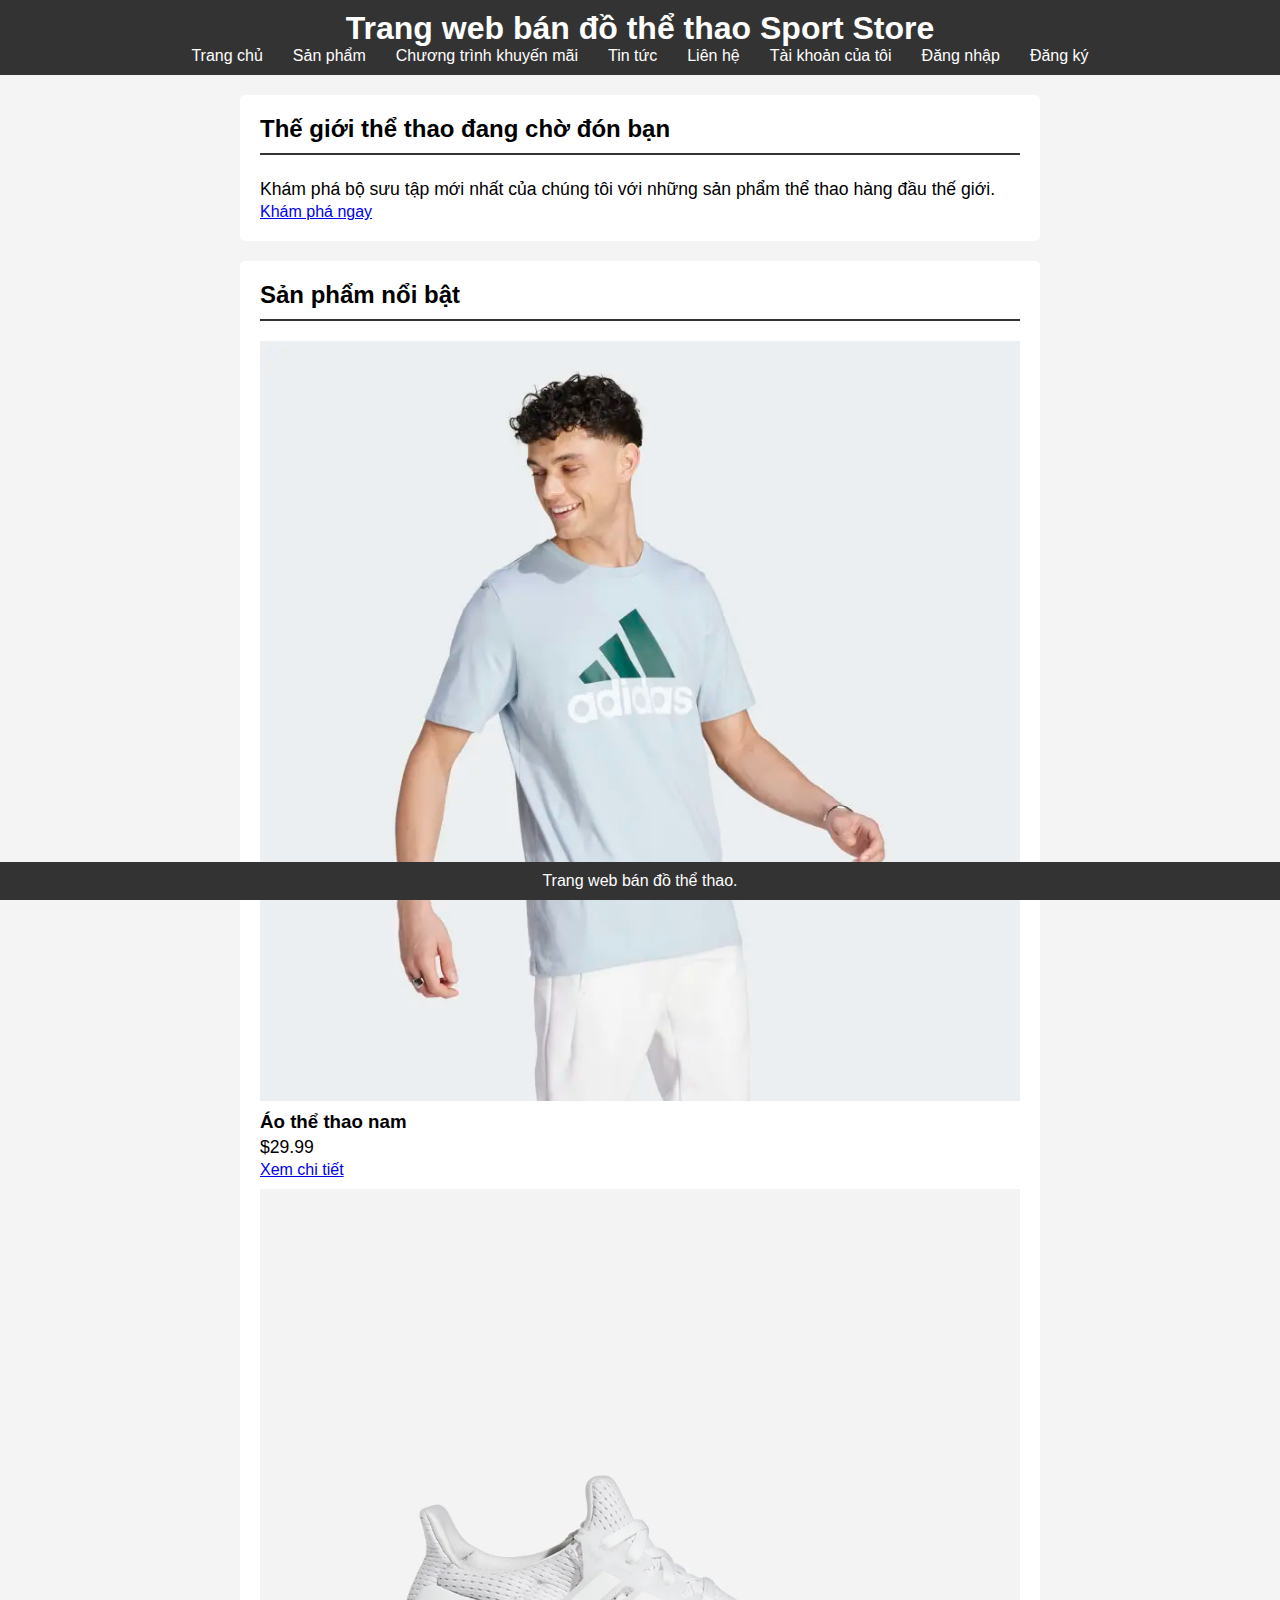
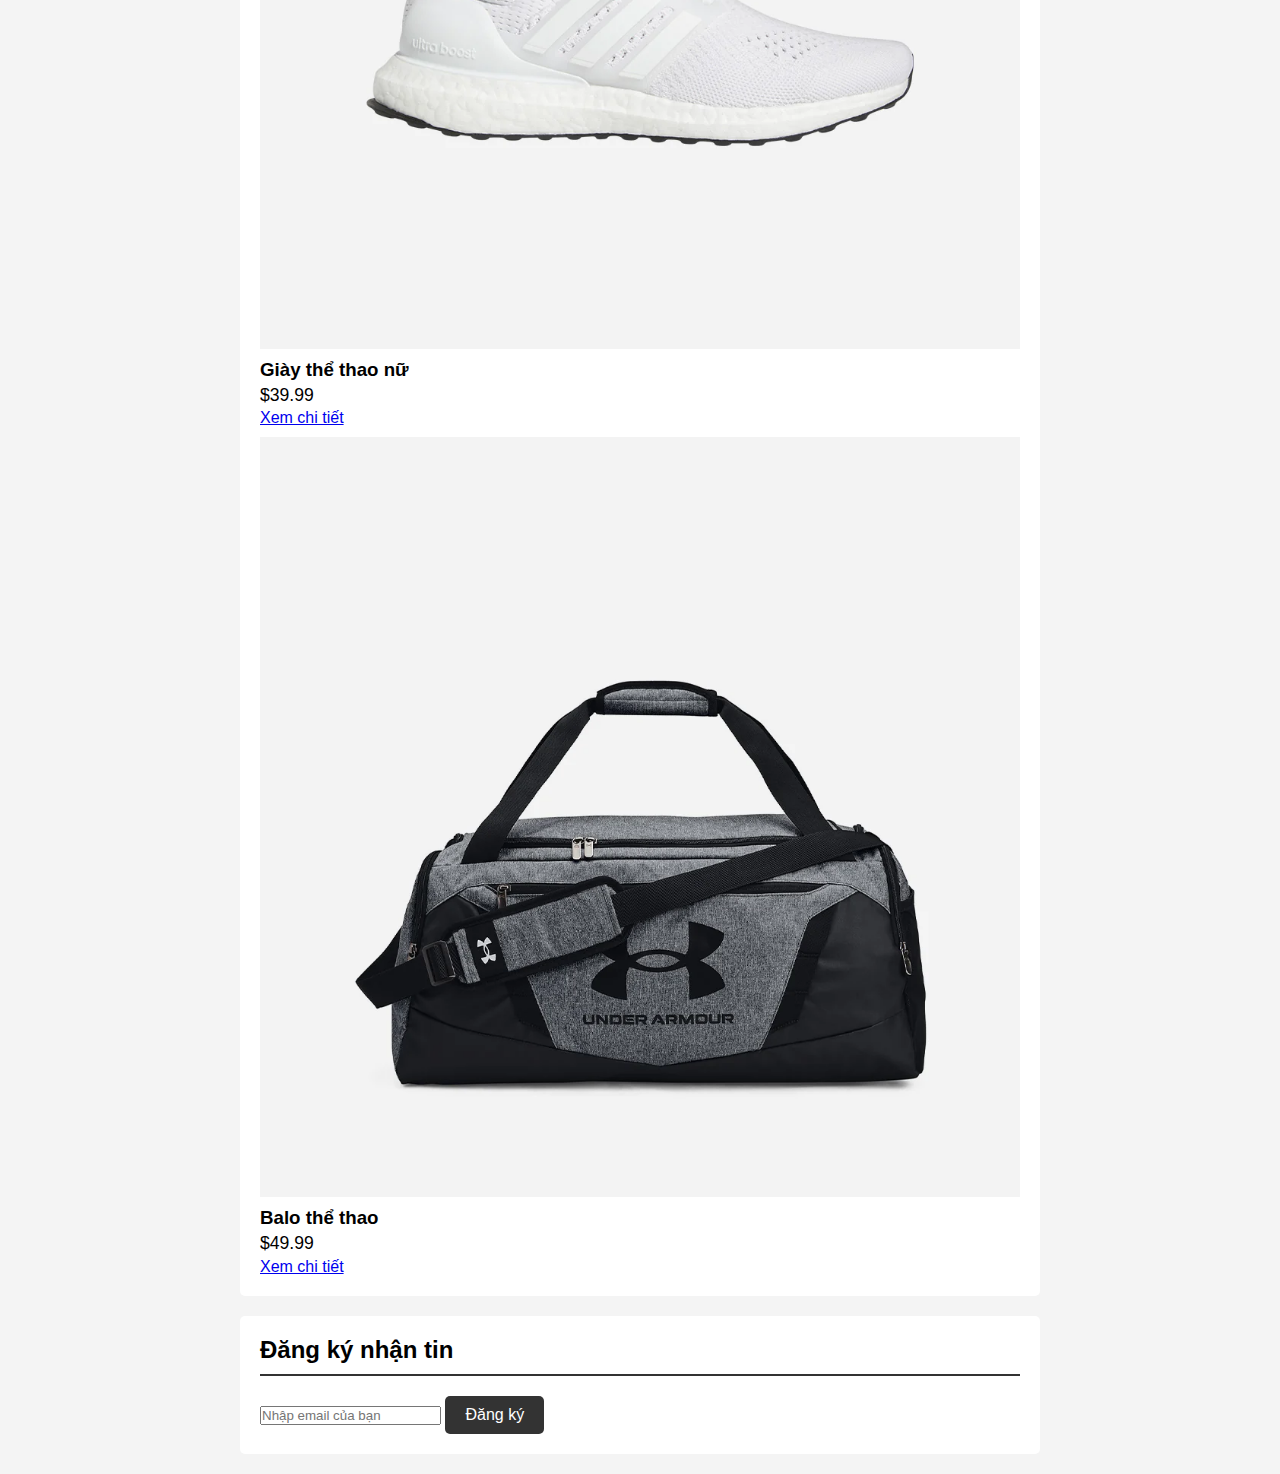
<file: BanDoTheThao/index.html>
<!DOCTYPE html>
<html lang="en">
<head>
    <meta charset="UTF-8">
    <meta name="viewport" content="width=device-width, initial-scale=1.0">
    <title>Trang chủ - Trang web bán đồ thể thao</title>
    <link rel="stylesheet" href="style.css">
</head>
<body>
    <header>
        <div class="container">
            <h1>Trang web bán đồ thể thao Sport Store</h1>
            <nav>
                <ul>
                    <li><a href="index.html">Trang chủ</a></li>
                    <li><a href="sanpham.html">Sản phẩm</a></li>
                    <li><a href="khuyenmai.html">Chương trình khuyến mãi</a></li>
                    <li><a href="tintuc.html">Tin tức</a></li>
                    <li><a href="lienhe.html">Liên hệ</a></li>
                    <li><a href="taikhoan.html">Tài khoản của tôi</a></li>
                    <li><a href="login.html">Đăng nhập</a></li>
                    <li><a href="register.html">Đăng ký</a></li>
                </ul>
            </nav>
        </div>
    </header>

    <section id="hero">
        <div class="container">
            <h2>Thế giới thể thao đang chờ đón bạn</h2>
            <p>Khám phá bộ sưu tập mới nhất của chúng tôi với những sản phẩm thể thao hàng đầu thế giới.</p>
            <a href="sanpham.html" class="btn">Khám phá ngay</a>
        </div>
    </section>

    <section id="featured-products">
        <div class="container">
            <h2>Sản phẩm nổi bật</h2>
            <div class="product">
                <img src="hinhanh/AoThunTheThao.webp" alt="Product 1">
                <h3>Áo thể thao nam</h3>
                <p class="price">$29.99</p>
                <a href="sanpham.html" class="btn">Xem chi tiết</a>
            </div>
            <div class="product">
                <img src="hinhanh/giaythethaonu.jpg.webp" alt="Product 2">
                <h3>Giày thể thao nữ</h3>
                <p class="price">$39.99</p>
                <a href="sanpham.html" class="btn">Xem chi tiết</a>
            </div>
            <div class="product">
                <img src="hinhanh/balothethao.jpg.webp" alt="Product 3">
                <h3>Balo thể thao</h3>
                <p class="price">$49.99</p>
                <a href="sanpham.html" class="btn">Xem chi tiết</a>
            </div>
        </div>
    </section>

    <section id="newsletter">
        <div class="container">
            <h2>Đăng ký nhận tin</h2>
            <form action="#" method="POST">
                <input type="email" name="email" placeholder="Nhập email của bạn" required>
                <button type="submit" class="btn">Đăng ký</button>
            </form>
        </div>
    </section>

    <footer>
        <div class="container">
            <p>Trang web bán đồ thể thao.</p>
        </div>
    </footer>

</body>
</html>
</file>
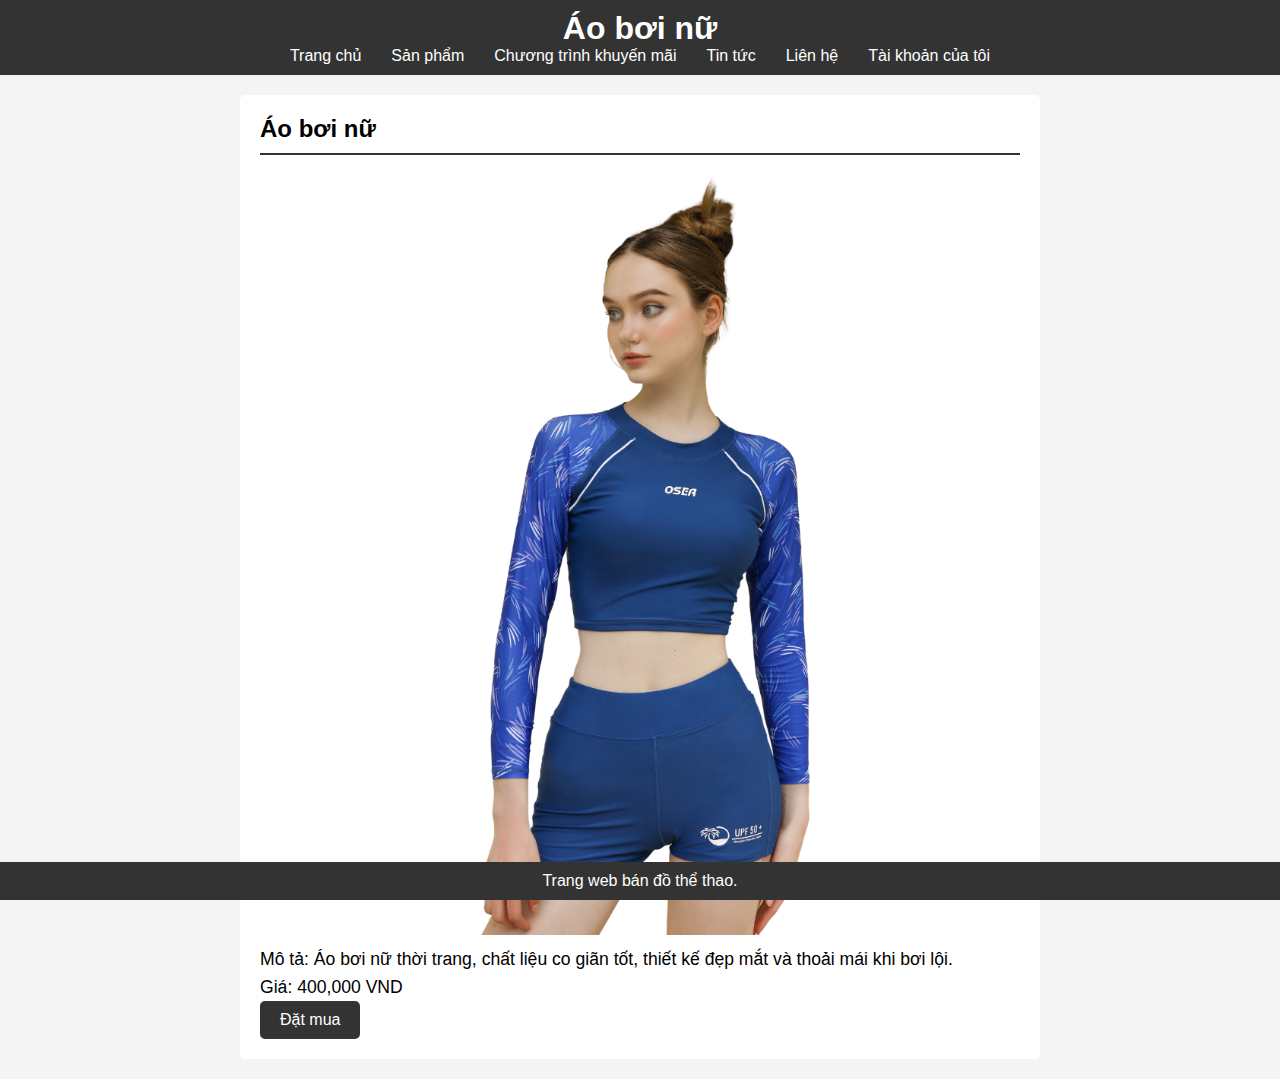
<file: BanDoTheThao/ao-boi.html>
<!DOCTYPE html>
<html lang="en">
<head>
    <meta charset="UTF-8">
    <meta name="viewport" content="width=device-width, initial-scale=1.0">
    <title>Áo bơi nữ - Chi tiết sản phẩm</title>
    <link rel="stylesheet" href="style.css">
</head>
<body>
    <header>
        <h1>Áo bơi nữ</h1>
        <nav>
            <ul>
                <li><a href="index.html">Trang chủ</a></li>
                <li><a href="sanpham.html">Sản phẩm</a></li>
                <li><a href="khuyenmai.html">Chương trình khuyến mãi</a></li>
                <li><a href="tintuc.html">Tin tức</a></li>
                <li><a href="lienhe.html">Liên hệ</a></li>
                <li><a href="taikhoan.html">Tài khoản của tôi</a></li>
            </ul>
        </nav>
    </header>

    <section id="chi-tiet-san-pham">
        <h2>Áo bơi nữ</h2>
        <img src="hinhanh/doboinu.png" alt="Áo bơi nữ">
        <p>Mô tả: Áo bơi nữ thời trang, chất liệu co giãn tốt, thiết kế đẹp mắt và thoải mái khi bơi lội.</p>
        <p>Giá: 400,000 VND</p>
        <button onclick="location.href='mua-hang.html'">Đặt mua</button>
    </section>

    <footer>
        <p>Trang web bán đồ thể thao.</p>
    </footer>
</body>
</html>
</file>
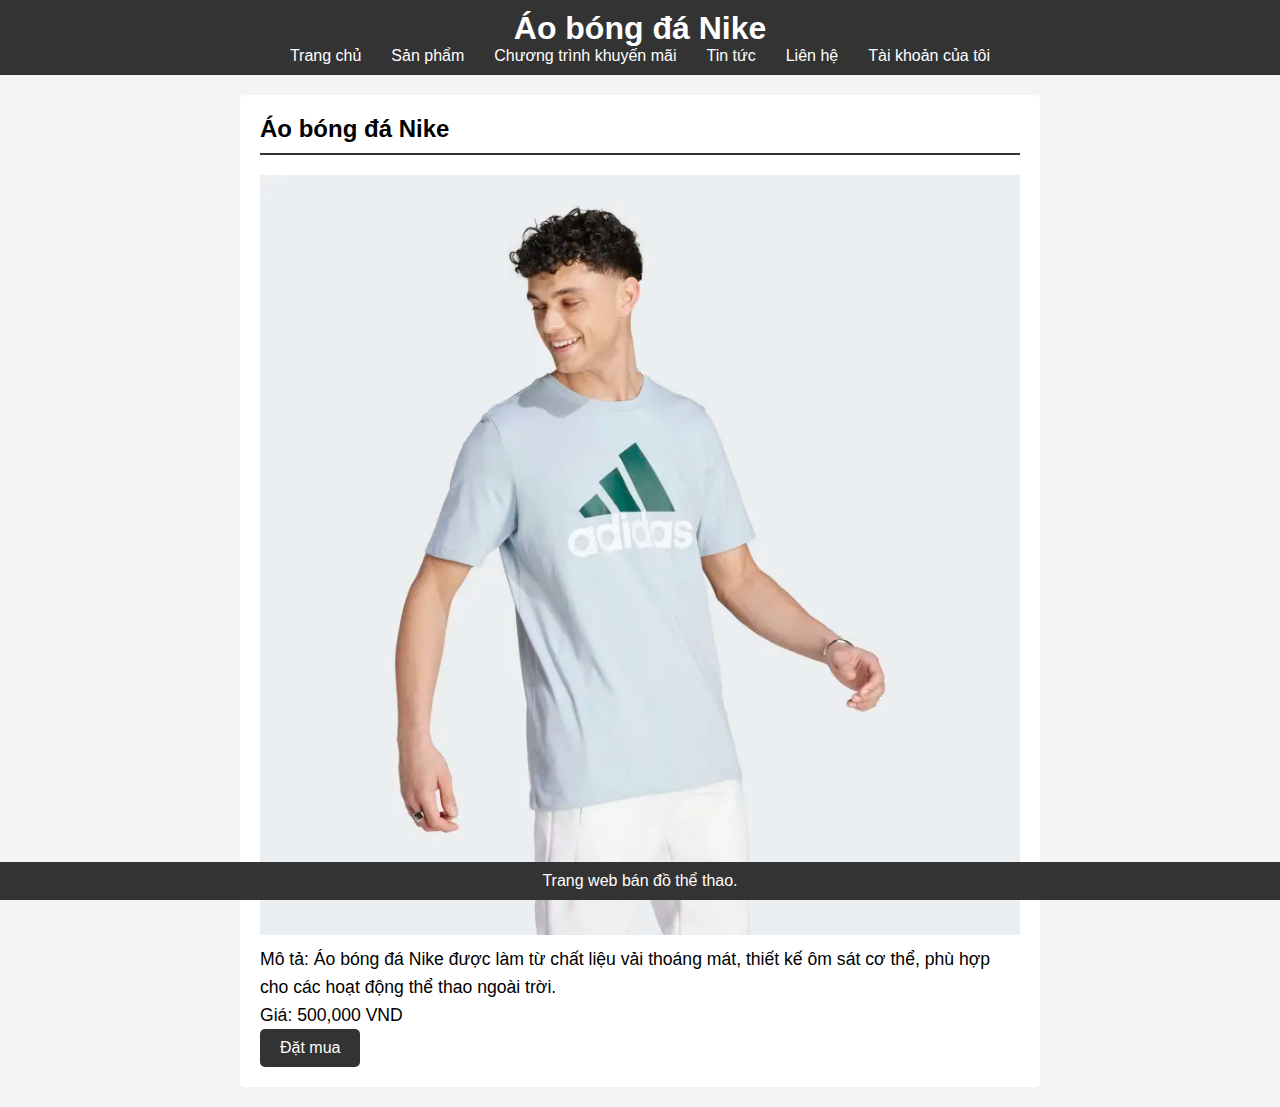
<file: BanDoTheThao/ao-bong-da-nike.html>
<!DOCTYPE html>
<html lang="en">
<head>
    <meta charset="UTF-8">
    <meta name="viewport" content="width=device-width, initial-scale=1.0">
    <title>Áo bóng đá Nike - Chi tiết sản phẩm</title>
    <link rel="stylesheet" href="style.css">
</head>
<body>
    <header>
        <h1>Áo bóng đá Nike</h1>
        <nav>
            <ul>
                <li><a href="index.html">Trang chủ</a></li>
                <li><a href="sanpham.html">Sản phẩm</a></li>
                <li><a href="khuyenmai.html">Chương trình khuyến mãi</a></li>
                <li><a href="tintuc.html">Tin tức</a></li>
                <li><a href="lienhe.html">Liên hệ</a></li>
                <li><a href="taikhoan.html">Tài khoản của tôi</a></li>
            </ul>
        </nav>
    </header>

    <section id="chi-tiet-san-pham">
        <h2>Áo bóng đá Nike</h2>
        <img src="hinhanh/AoThunTheThao.webp" alt="Áo bóng đá Nike">
        <p>Mô tả: Áo bóng đá Nike được làm từ chất liệu vải thoáng mát, thiết kế ôm sát cơ thể, phù hợp cho các hoạt động thể thao ngoài trời.</p>
        <p>Giá: 500,000 VND</p>
        <button onclick="location.href='mua-hang.html'">Đặt mua</button>
    </section>

    <footer>
        <p>Trang web bán đồ thể thao.</p>
    </footer>
</body>
</html>
</file>
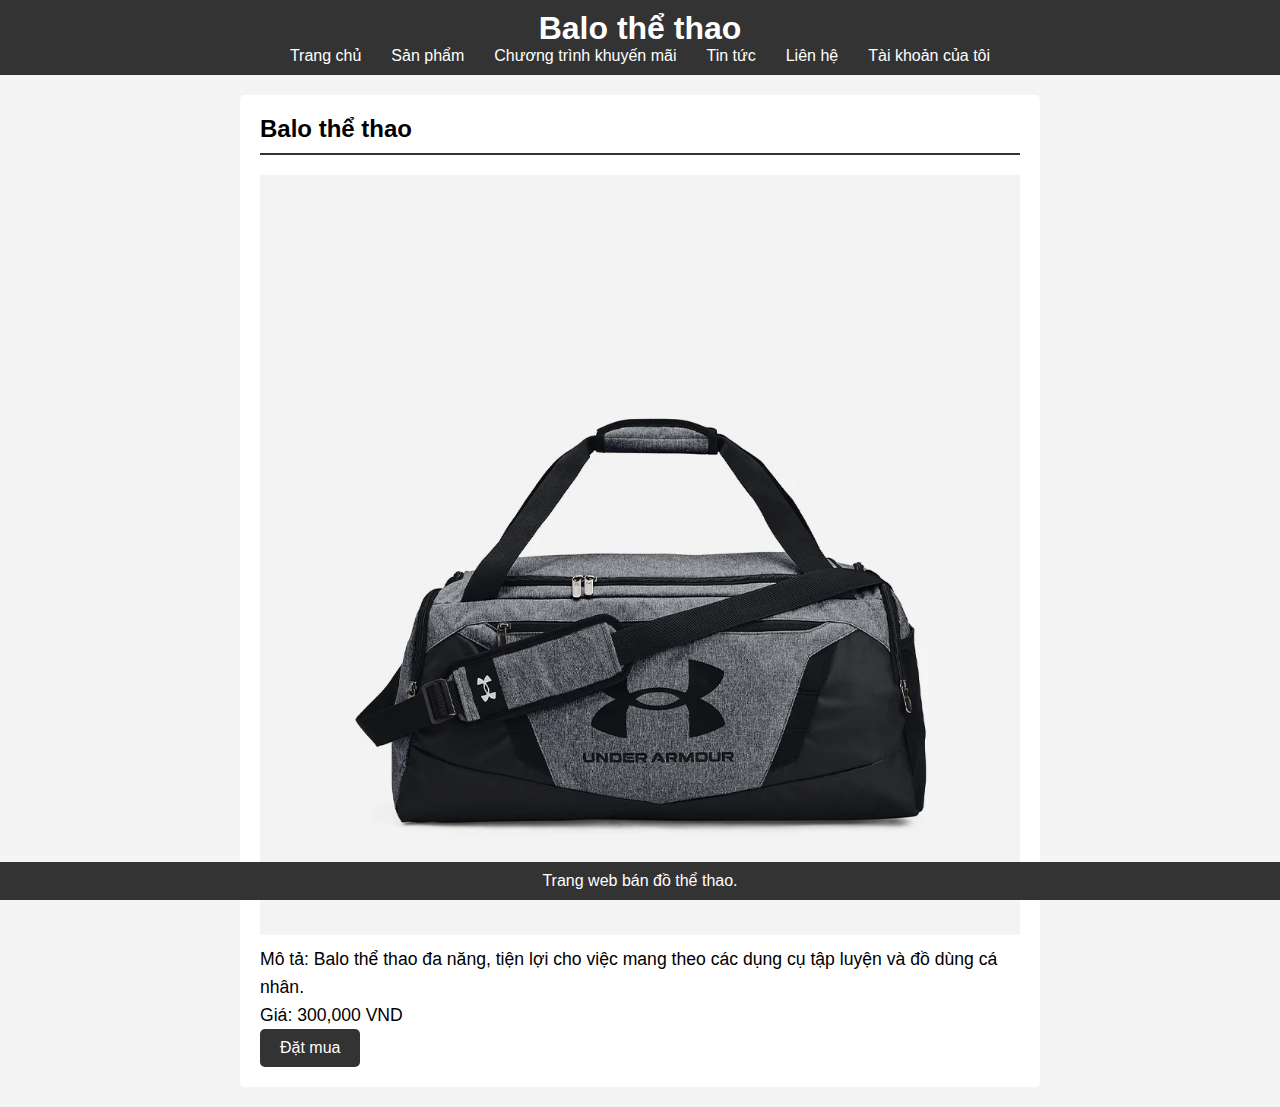
<file: BanDoTheThao/balo-the-thao.html>
<!DOCTYPE html>
<html lang="en">
<head>
    <meta charset="UTF-8">
    <meta name="viewport" content="width=device-width, initial-scale=1.0">
    <title>Balo thể thao - Chi tiết sản phẩm</title>
    <link rel="stylesheet" href="style.css">
</head>
<body>
    <header>
        <h1>Balo thể thao</h1>
        <nav>
            <ul>
                <li><a href="index.html">Trang chủ</a></li>
                <li><a href="sanpham.html">Sản phẩm</a></li>
                <li><a href="khuyenmai.html">Chương trình khuyến mãi</a></li>
                <li><a href="tintuc.html">Tin tức</a></li>
                <li><a href="lienhe.html">Liên hệ</a></li>
                <li><a href="taikhoan.html">Tài khoản của tôi</a></li>
            </ul>
        </nav>
    </header>

    <section id="chi-tiet-san-pham">
        <h2>Balo thể thao</h2>
        <img src="hinhanh/balothethao.jpg.webp" alt="Balo thể thao">
        <p>Mô tả: Balo thể thao đa năng, tiện lợi cho việc mang theo các dụng cụ tập luyện và đồ dùng cá nhân.</p>
        <p>Giá: 300,000 VND</p>
        <button onclick="location.href='mua-hang.html'">Đặt mua</button>
    </section>

    <footer>
        <p>Trang web bán đồ thể thao.</p>
    </footer>
</body>
</html>
</file>
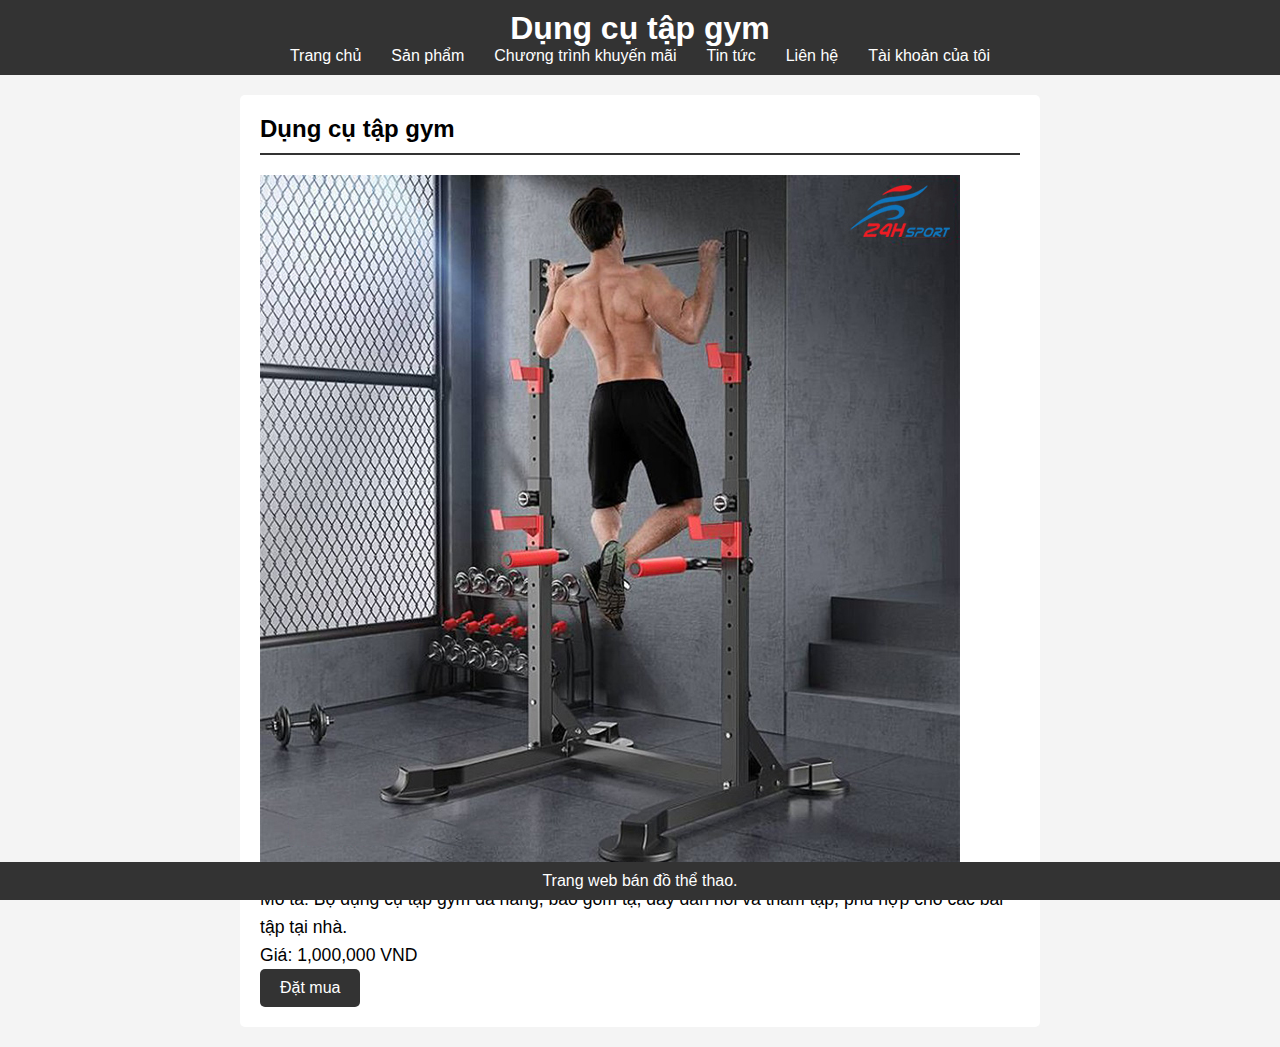
<file: BanDoTheThao/dung-cu-tap-gym.html>
<!DOCTYPE html>
<html lang="en">
<head>
    <meta charset="UTF-8">
    <meta name="viewport" content="width=device-width, initial-scale=1.0">
    <title>Dụng cụ tập gym - Chi tiết sản phẩm</title>
    <link rel="stylesheet" href="style.css">
</head>
<body>
    <header>
        <h1>Dụng cụ tập gym</h1>
        <nav>
            <ul>
                <li><a href="index.html">Trang chủ</a></li>
                <li><a href="sanpham.html">Sản phẩm</a></li>
                <li><a href="khuyenmai.html">Chương trình khuyến mãi</a></li>
                <li><a href="tintuc.html">Tin tức</a></li>
                <li><a href="lienhe.html">Liên hệ</a></li>
                <li><a href="taikhoan.html">Tài khoản của tôi</a></li>
            </ul>
        </nav>
    </header>

    <section id="chi-tiet-san-pham">
        <h2>Dụng cụ tập gym</h2>
        <img src="hinhanh/dungcutapgym.jpg" alt="Dụng cụ tập gym">
        <p>Mô tả: Bộ dụng cụ tập gym đa năng, bao gồm tạ, dây đàn hồi và thảm tập, phù hợp cho các bài tập tại nhà.</p>
        <p>Giá: 1,000,000 VND</p>
        <button onclick="location.href='mua-hang.html'">Đặt mua</button>
    </section>

    <footer>
        <p>Trang web bán đồ thể thao.</p>
    </footer>
</body>
</html>
</file>
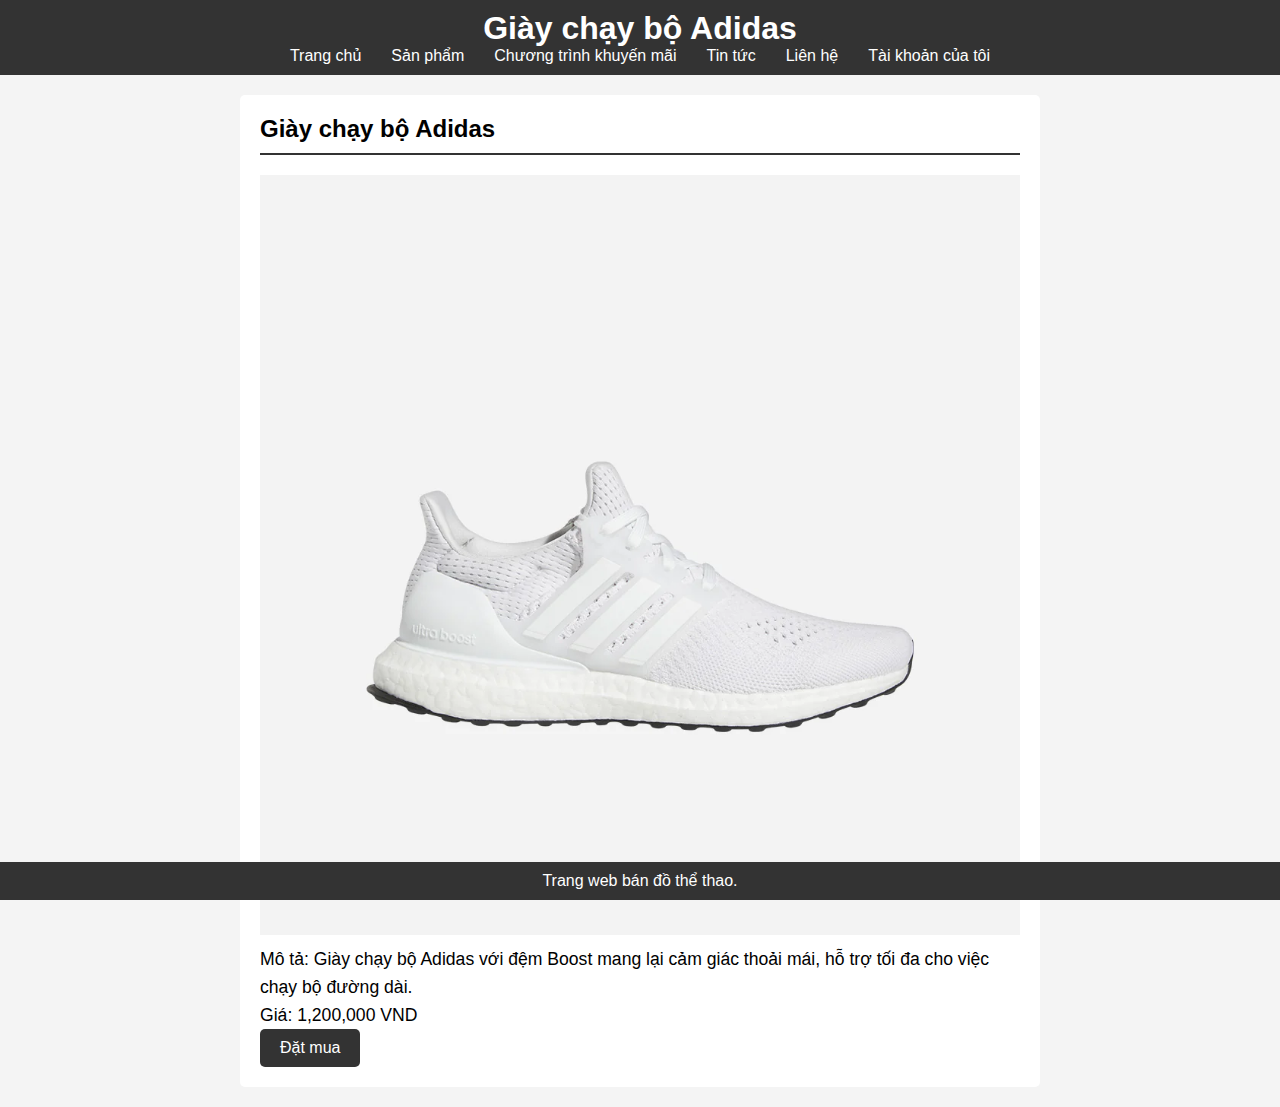
<file: BanDoTheThao/giay-chay-bo-adidas.html>
<!DOCTYPE html>
<html lang="en">
<head>
    <meta charset="UTF-8">
    <meta name="viewport" content="width=device-width, initial-scale=1.0">
    <title>Giày chạy bộ Adidas - Chi tiết sản phẩm</title>
    <link rel="stylesheet" href="style.css">
</head>
<body>
    <header>
        <h1>Giày chạy bộ Adidas</h1>
        <nav>
            <ul>
                <li><a href="index.html">Trang chủ</a></li>
                <li><a href="sanpham.html">Sản phẩm</a></li>
                <li><a href="khuyenmai.html">Chương trình khuyến mãi</a></li>
                <li><a href="tintuc.html">Tin tức</a></li>
                <li><a href="lienhe.html">Liên hệ</a></li>
                <li><a href="taikhoan.html">Tài khoản của tôi</a></li>
            </ul>
        </nav>
    </header>

    <section id="chi-tiet-san-pham">
        <h2>Giày chạy bộ Adidas</h2>
        <img src="hinhanh/giaythethaonu.jpg.webp" alt="Giày chạy bộ Adidas">
        <p>Mô tả: Giày chạy bộ Adidas với đệm Boost mang lại cảm giác thoải mái, hỗ trợ tối đa cho việc chạy bộ đường dài.</p>
        <p>Giá: 1,200,000 VND</p>
        <button onclick="location.href='mua-hang.html'">Đặt mua</button>
    </section>

    <footer>
        <p>Trang web bán đồ thể thao.</p>
    </footer>
</body>
</html>
</file>
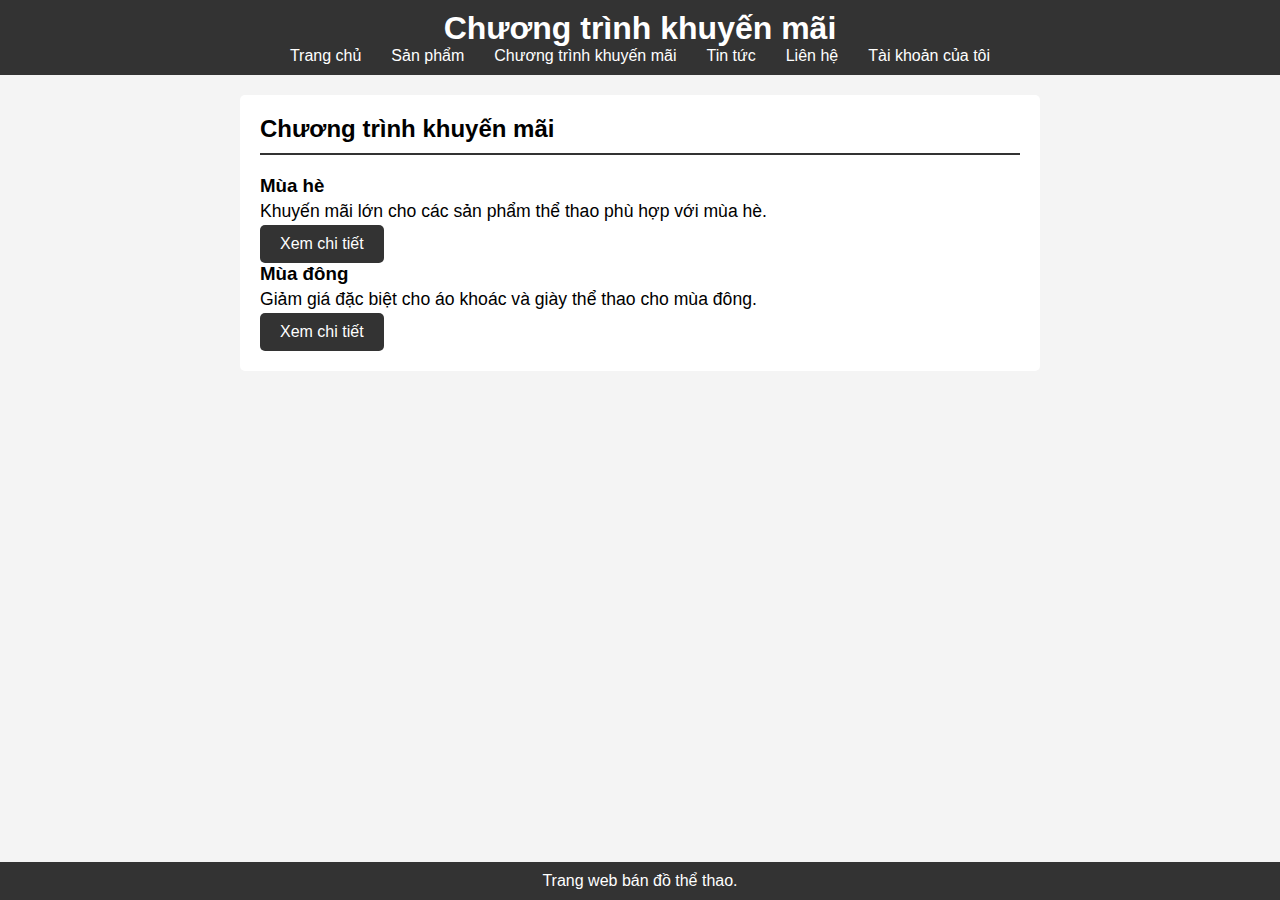
<file: BanDoTheThao/khuyenmai.html>
<!DOCTYPE html>
<html lang="en">
<head>
    <meta charset="UTF-8">
    <meta name="viewport" content="width=device-width, initial-scale=1.0">
    <title>Chương trình khuyến mãi - Trang web bán đồ thể thao</title>
    <link rel="stylesheet" href="style.css">
</head>
<body>
    <header>
        <h1>Chương trình khuyến mãi</h1>
        <nav>
            <ul>
                <li><a href="index.html">Trang chủ</a></li>
                <li><a href="sanpham.html">Sản phẩm</a></li>
                <li><a href="khuyenmai.html">Chương trình khuyến mãi</a></li>
                <li><a href="tintuc.html">Tin tức</a></li>
                <li><a href="lienhe.html">Liên hệ</a></li>
                <li><a href="taikhoan.html">Tài khoản của tôi</a></li>
            </ul>
        </nav>
    </header>

    <section id="chuong-trinh-khuyen-mai">
        <h2>Chương trình khuyến mãi</h2>
        <div class="seasonal-offers">
            <article>
                <h3>Mùa hè</h3>
                <p>Khuyến mãi lớn cho các sản phẩm thể thao phù hợp với mùa hè.</p>
                <button onclick="showOffer('mua-he')">Xem chi tiết</button>
            </article>
            <article>
                <h3>Mùa đông</h3>
                <p>Giảm giá đặc biệt cho áo khoác và giày thể thao cho mùa đông.</p>
                <button onclick="showOffer('mua-dong')">Xem chi tiết</button>
            </article>
        </div>
    </section>

    <footer>
        <p>Trang web bán đồ thể thao.</p>
    </footer>

    <script>
        function showOffer(season) {
            if (season === 'mua-he') {
                alert('Khuyến mãi mùa hè: Giảm 20% cho tất cả các sản phẩm thể thao phù hợp với mùa hè.');
                // Có thể thêm các hành động khác khi xem chi tiết chương trình khuyến mãi mùa hè
            } else if (season === 'mua-dong') {
                alert('Khuyến mãi mùa đông: Giảm giá đặc biệt cho áo khoác và giày thể thao.');
                // Có thể thêm các hành động khác khi xem chi tiết chương trình khuyến mãi mùa đông
            }
        }
    </script>
</body>
</html>
</file>
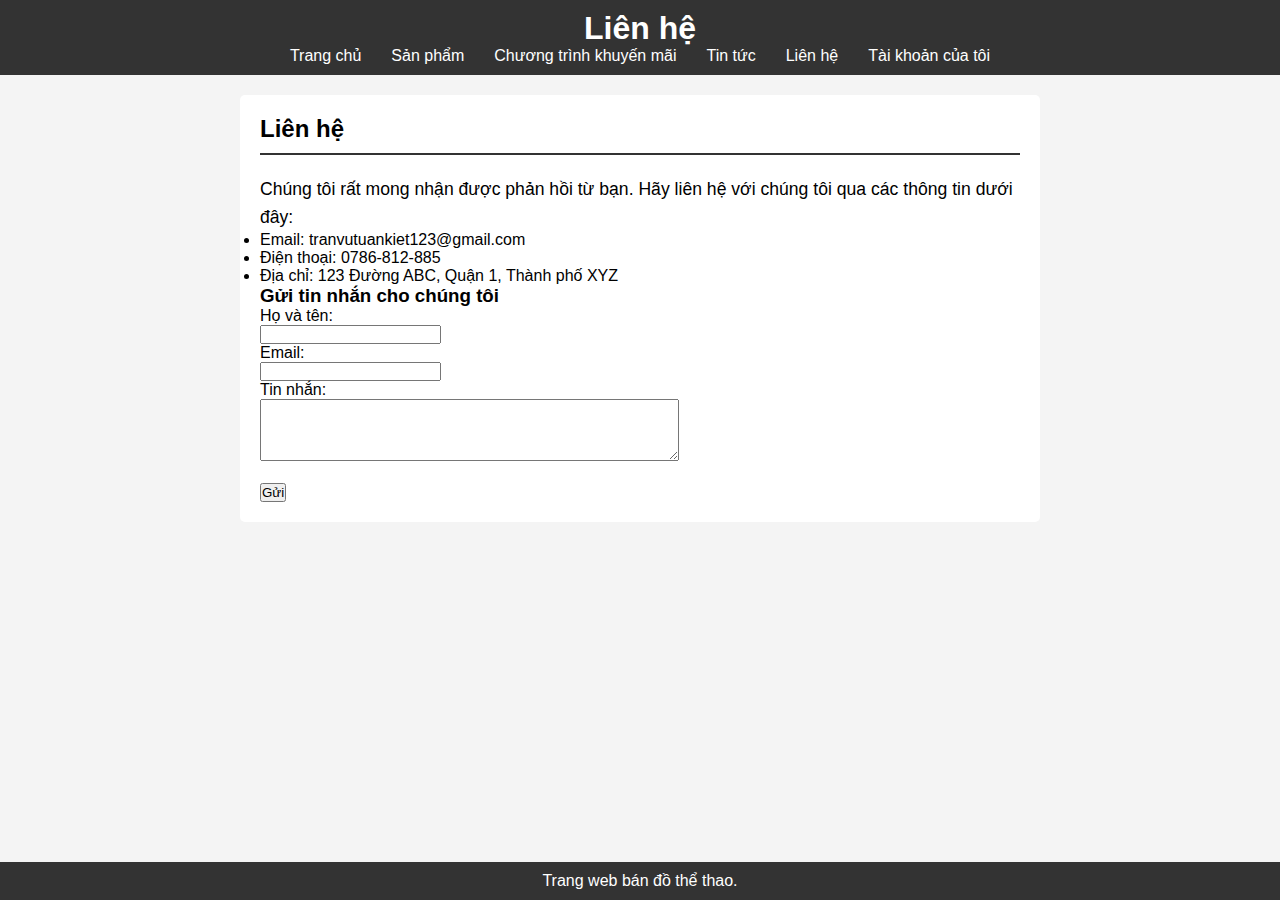
<file: BanDoTheThao/lienhe.html>
<!DOCTYPE html>
<html lang="en">
<head>
    <meta charset="UTF-8">
    <meta name="viewport" content="width=device-width, initial-scale=1.0">
    <title>Liên hệ - Trang web bán đồ thể thao</title>
    <link rel="stylesheet" href="style.css">
</head>
<body>
    <header>
        <h1>Liên hệ</h1>
        <nav>
            <ul>
                <li><a href="index.html">Trang chủ</a></li>
                <li><a href="sanpham.html">Sản phẩm</a></li>
                <li><a href="khuyenmai.html">Chương trình khuyến mãi</a></li>
                <li><a href="tintuc.html">Tin tức</a></li>
                <li><a href="lienhe.html">Liên hệ</a></li>
                <li><a href="taikhoan.html">Tài khoản của tôi</a></li>
            </ul>
        </nav>
    </header>

    <section id="lien-he">
        <h2>Liên hệ</h2>
        <p>Chúng tôi rất mong nhận được phản hồi từ bạn. Hãy liên hệ với chúng tôi qua các thông tin dưới đây:</p>
        <ul>
            <li>Email: tranvutuankiet123@gmail.com</li>
            <li>Điện thoại: 0786-812-885</li>
            <li>Địa chỉ: 123 Đường ABC, Quận 1, Thành phố XYZ</li>
        </ul>
        <h3>Gửi tin nhắn cho chúng tôi</h3>
        <form>
            <label for="name">Họ và tên:</label><br>
            <input type="text" id="name" name="name"><br>
            <label for="email">Email:</label><br>
            <input type="email" id="email" name="email"><br>
            <label for="message">Tin nhắn:</label><br>
            <textarea id="message" name="message" rows="4" cols="50"></textarea><br><br>
            <input type="submit" value="Gửi">
        </form>
    </section>

    <footer>
        <p>Trang web bán đồ thể thao.</p>
    </footer>
</body>
</html>
</file>
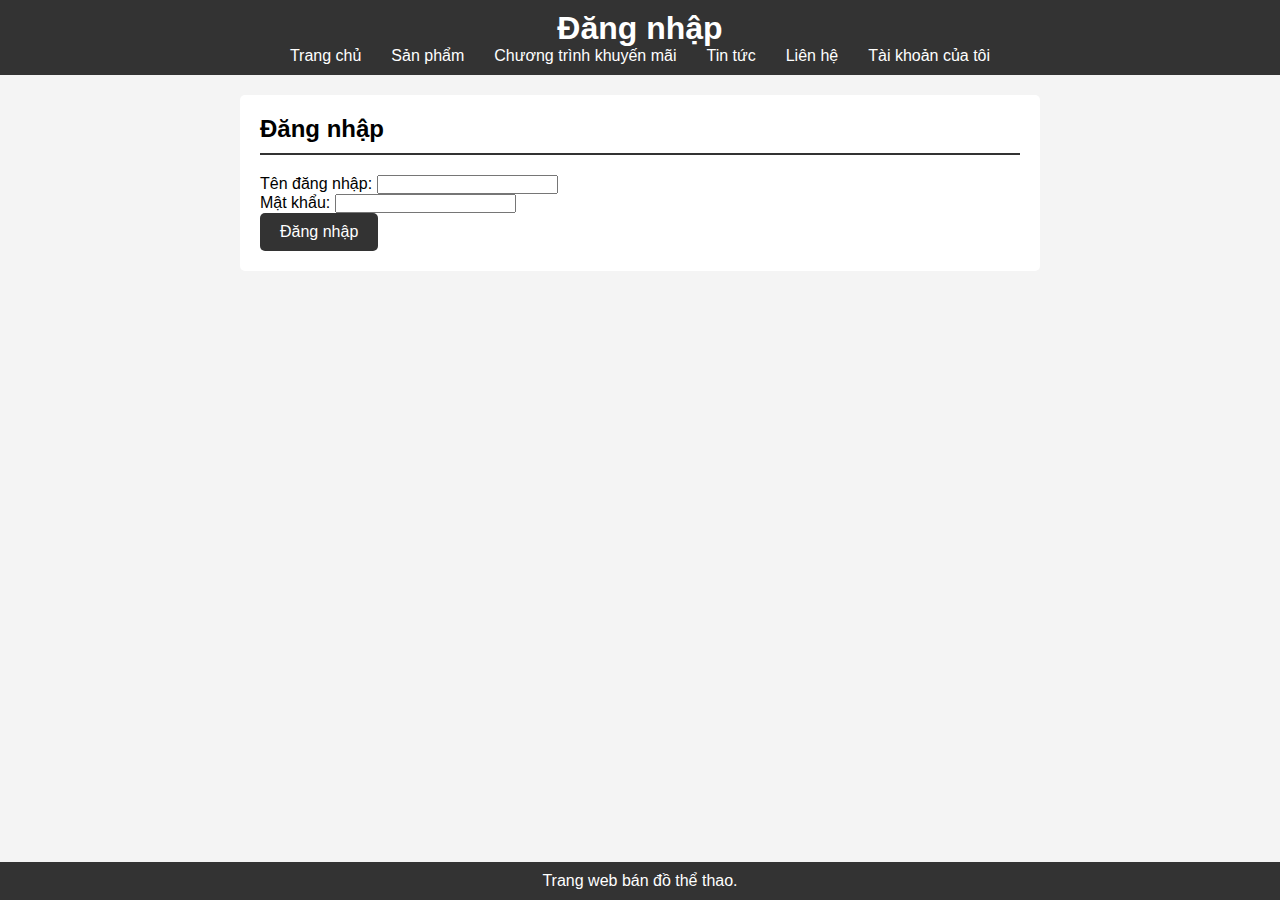
<file: BanDoTheThao/login.html>
<!DOCTYPE html>
<html lang="en">
<head>
    <meta charset="UTF-8">
    <meta name="viewport" content="width=device-width, initial-scale=1.0">
    <title>Đăng nhập - Trang web bán đồ thể thao</title>
    <link rel="stylesheet" href="style.css">
</head>
<body>
    <header>
        <h1>Đăng nhập</h1>
        <nav>
            <ul>
                <li><a href="index.html">Trang chủ</a></li>
                <li><a href="sanpham.html">Sản phẩm</a></li>
                <li><a href="khuyenmai.html">Chương trình khuyến mãi</a></li>
                <li><a href="tintuc.html">Tin tức</a></li>
                <li><a href="lienhe.html">Liên hệ</a></li>
                <li><a href="taikhoan.html">Tài khoản của tôi</a></li>
            </ul>
        </nav>
    </header>

    <section id="login-form">
        <h2>Đăng nhập</h2>
        <form action="#" method="POST" onsubmit="return validateLoginForm()">
            <label for="username">Tên đăng nhập:</label>
            <input type="text" id="username" name="username" required>
            <br>
            <label for="password">Mật khẩu:</label>
            <input type="password" id="password" name="password" required>
            <br>
            <button type="submit">Đăng nhập</button>
        </form>
    </section>

    <footer>
        <p>Trang web bán đồ thể thao.</p>
    </footer>

    <script>
        function validateLoginForm() {
            var username = document.getElementById('username').value;
            var password = document.getElementById('password').value;

            // Điều kiện đơn giản để kiểm tra tên đăng nhập và mật khẩu
            if (username === 'admin' && password === '123456') {
                alert('Đăng nhập thành công!');
                return true; // Cho phép form submit
            } else {
                alert('Tên đăng nhập hoặc mật khẩu không đúng!');
                return false; // Ngăn form submit
            }
        }
    </script>
</body>
</html>
</file>
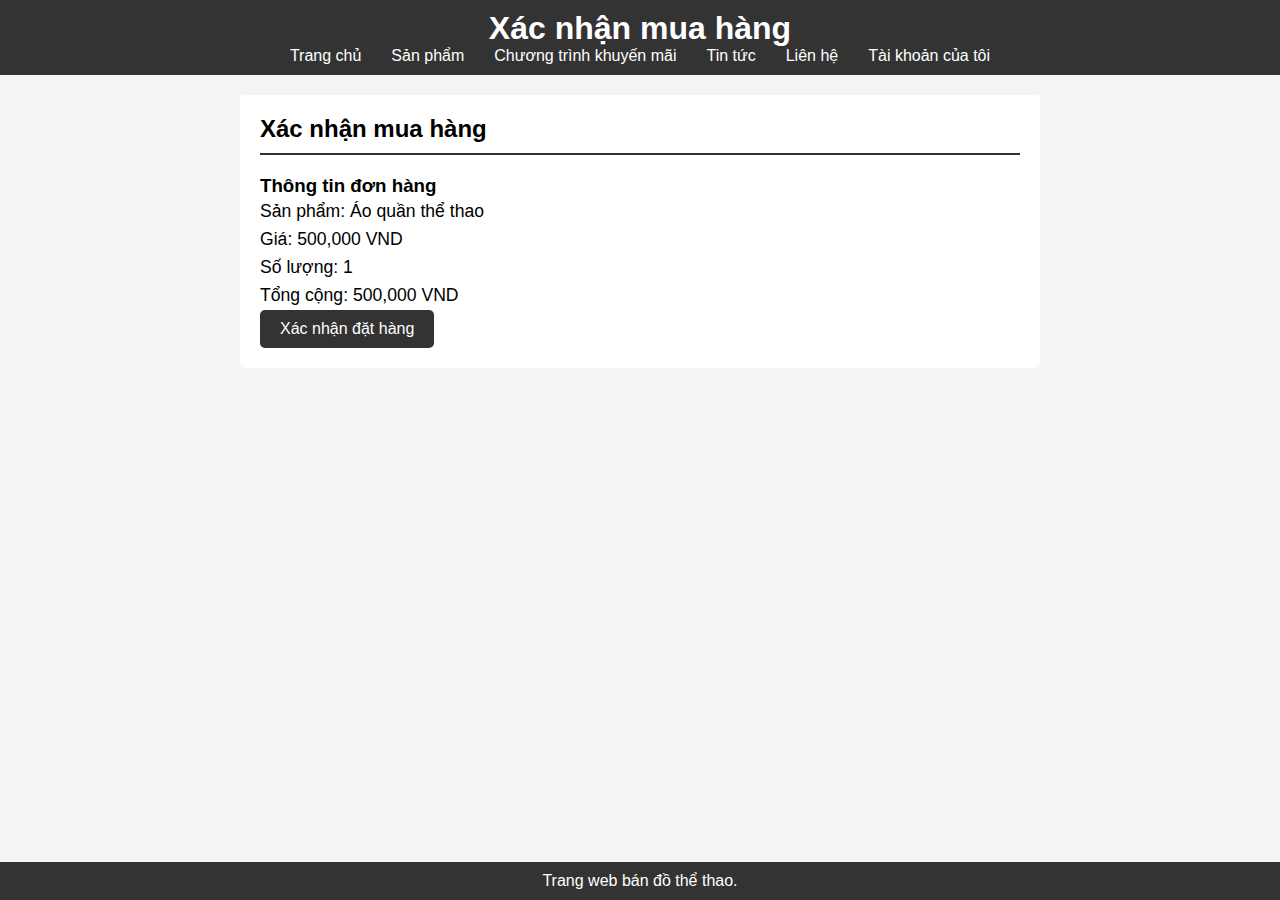
<file: BanDoTheThao/mua-hang.html>
<!DOCTYPE html>
<html lang="en">
<head>
    <meta charset="UTF-8">
    <meta name="viewport" content="width=device-width, initial-scale=1.0">
    <title>Xác nhận mua hàng - Trang web bán đồ thể thao</title>
    <link rel="stylesheet" href="style.css">
</head>
<body>
    <header>
        <h1>Xác nhận mua hàng</h1>
        <nav>
            <ul>
                <li><a href="index.html">Trang chủ</a></li>
                <li><a href="sanpham.html">Sản phẩm</a></li>
                <li><a href="khuyenmai.html">Chương trình khuyến mãi</a></li>
                <li><a href="tintuc.html">Tin tức</a></li>
                <li><a href="lienhe.html">Liên hệ</a></li>
                <li><a href="taikhoan.html">Tài khoản của tôi</a></li>
            </ul>
        </nav>
    </header>

    <section id="xac-nhan-don-hang">
        <h2>Xác nhận mua hàng</h2>
        <div class="order-summary">
            <h3>Thông tin đơn hàng</h3>
            <p>Sản phẩm: Áo quần thể thao</p>
            <p>Giá: 500,000 VND</p>
            <p>Số lượng: 1</p>
            <p>Tổng cộng: 500,000 VND</p>
            <button onclick="confirmOrder()">Xác nhận đặt hàng</button>
        </div>
    </section>

    <footer>
        <p>Trang web bán đồ thể thao.</p>
    </footer>

    <script>
        function confirmOrder() {
            alert('Đơn hàng của bạn đã được xác nhận! Cảm ơn bạn đã mua hàng.');
        }
    </script>
</body>
</html>
</file>
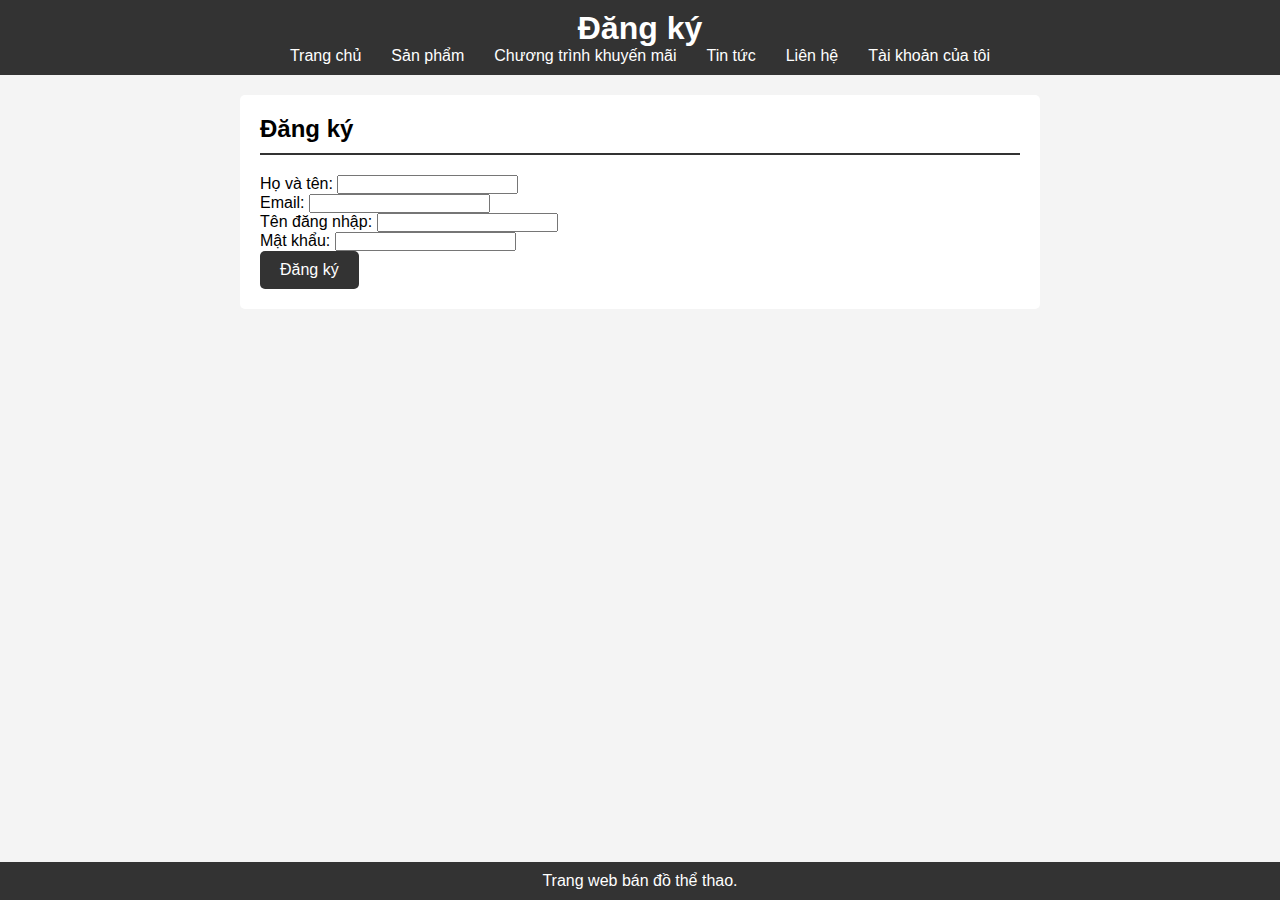
<file: BanDoTheThao/register.html>
<!DOCTYPE html>
<html lang="en">
<head>
    <meta charset="UTF-8">
    <meta name="viewport" content="width=device-width, initial-scale=1.0">
    <title>Đăng ký - Trang web bán đồ thể thao</title>
    <link rel="stylesheet" href="style.css">
</head>
<body>
    <header>
        <h1>Đăng ký</h1>
        <nav>
            <ul>
                <li><a href="index.html">Trang chủ</a></li>
                <li><a href="sanpham.html">Sản phẩm</a></li>
                <li><a href="khuyenmai.html">Chương trình khuyến mãi</a></li>
                <li><a href="tintuc.html">Tin tức</a></li>
                <li><a href="lienhe.html">Liên hệ</a></li>
                <li><a href="taikhoan.html">Tài khoản của tôi</a></li>
            </ul>
        </nav>
    </header>

    <section id="register-form">
        <h2>Đăng ký</h2>
        <form action="#" method="POST" onsubmit="return validateRegisterForm()">
            <label for="fullname">Họ và tên:</label>
            <input type="text" id="fullname" name="fullname" required>
            <br>
            <label for="email">Email:</label>
            <input type="email" id="email" name="email" required>
            <br>
            <label for="username">Tên đăng nhập:</label>
            <input type="text" id="username" name="username" required>
            <br>
            <label for="password">Mật khẩu:</label>
            <input type="password" id="password" name="password" required>
            <br>
            <button type="submit">Đăng ký</button>
        </form>
    </section>

    <footer>
        <p>Trang web bán đồ thể thao.</p>
    </footer>

    <script>
        function validateRegisterForm() {
            var fullname = document.getElementById('fullname').value;
            var email = document.getElementById('email').value;
            var username = document.getElementById('username').value;
            var password = document.getElementById('password').value;

            // Kiểm tra tính hợp lệ của dữ liệu đăng ký (có thể thêm các điều kiện kiểm tra khác)
            if (fullname.trim() === '') {
                alert('Vui lòng nhập họ và tên!');
                return false;
            }
            if (email.trim() === '' || !email.includes('@')) {
                alert('Email không hợp lệ!');
                return false;
            }
            if (username.trim() === '') {
                alert('Vui lòng nhập tên đăng nhập!');
                return false;
            }
            if (password.trim() === '' || password.length < 6) {
                alert('Mật khẩu phải có ít nhất 6 ký tự!');
                return false;
            }

            alert('Đăng ký thành công!');
            return true; // Cho phép form submit
        }
    </script>
</body>
</html>
</file>
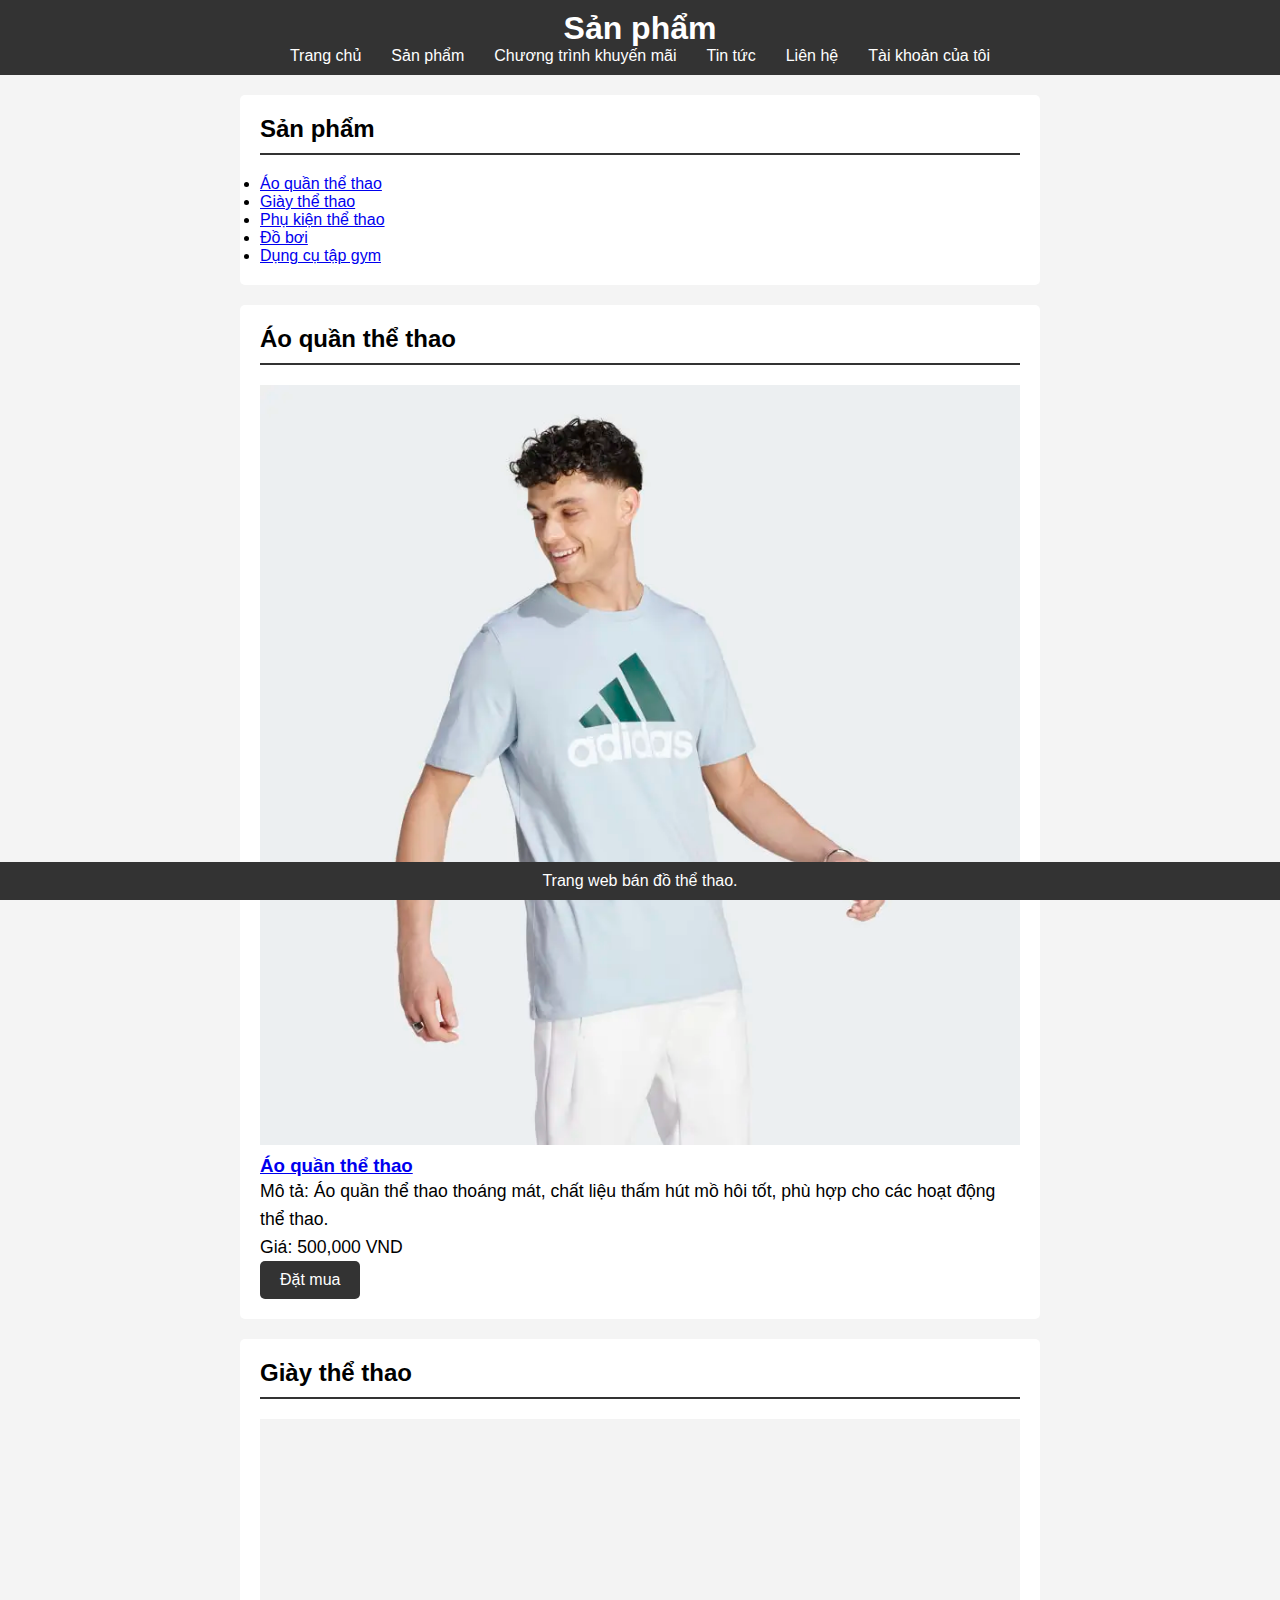
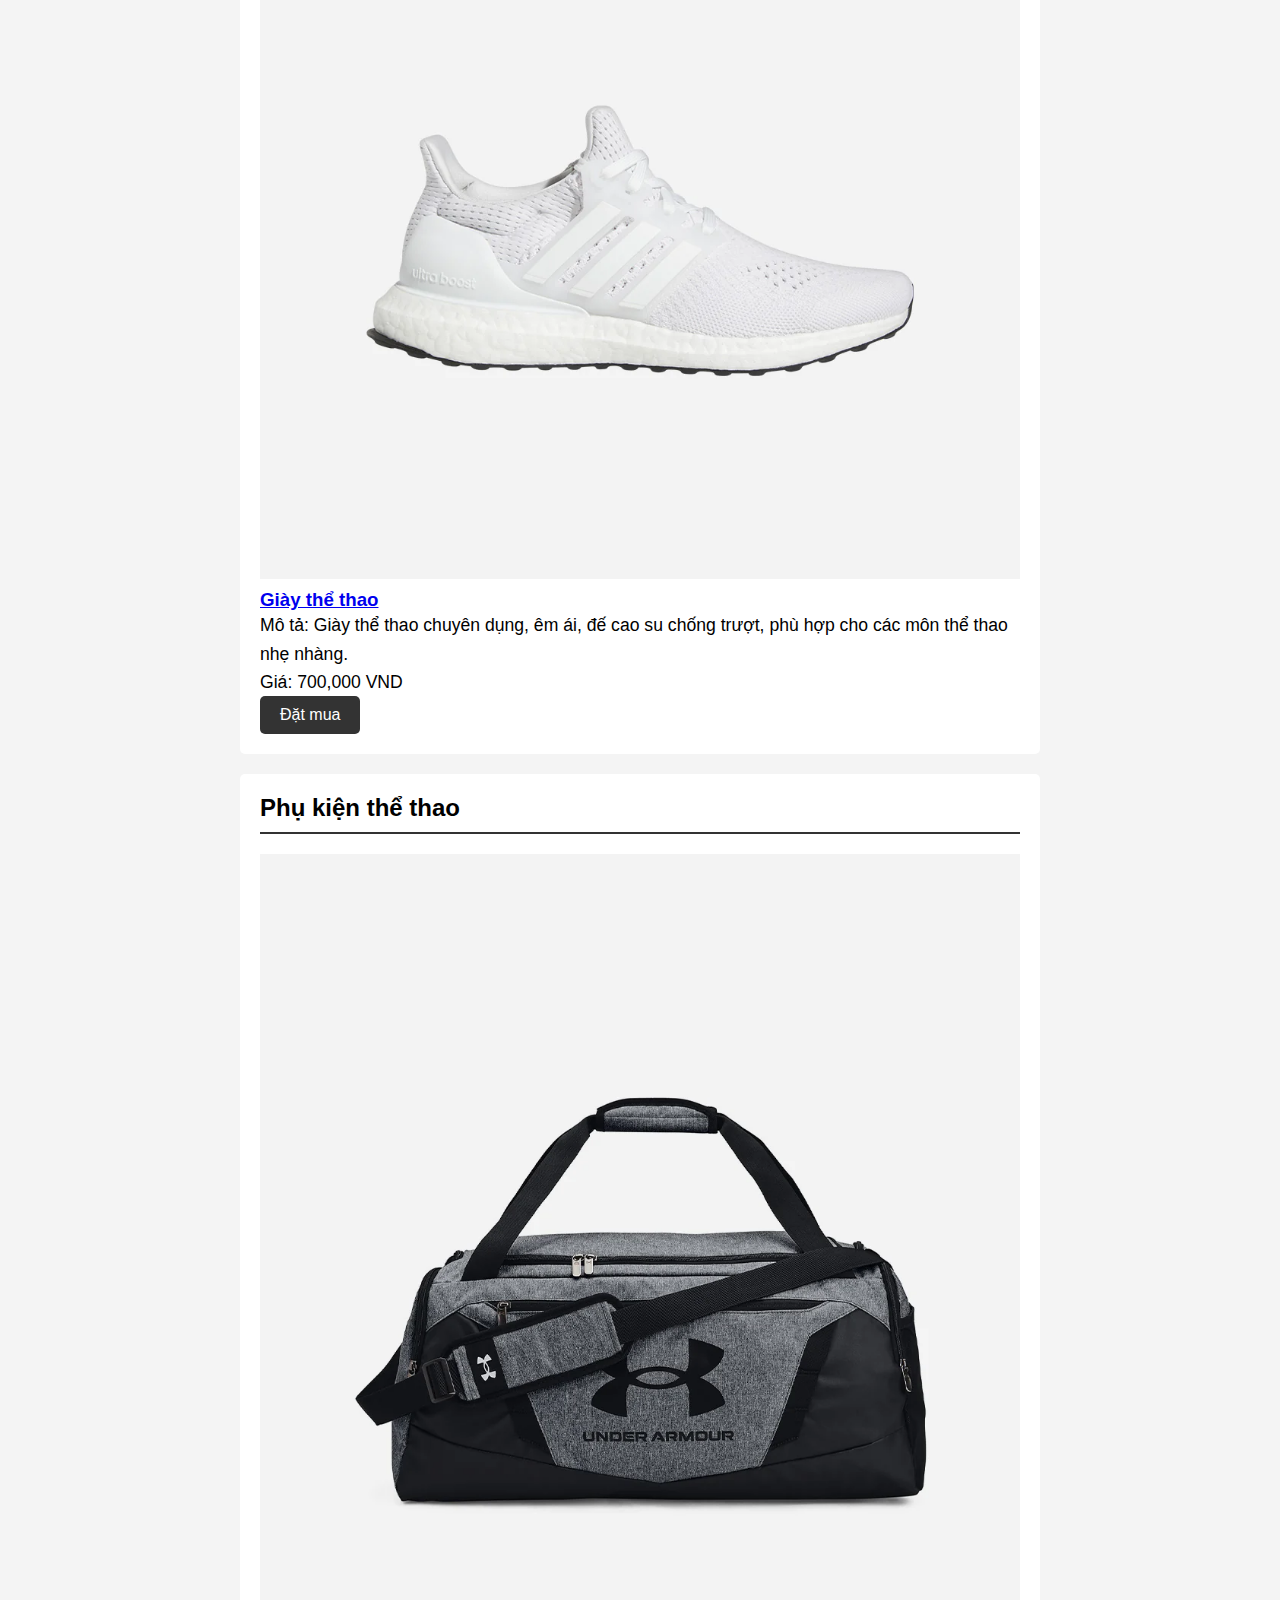
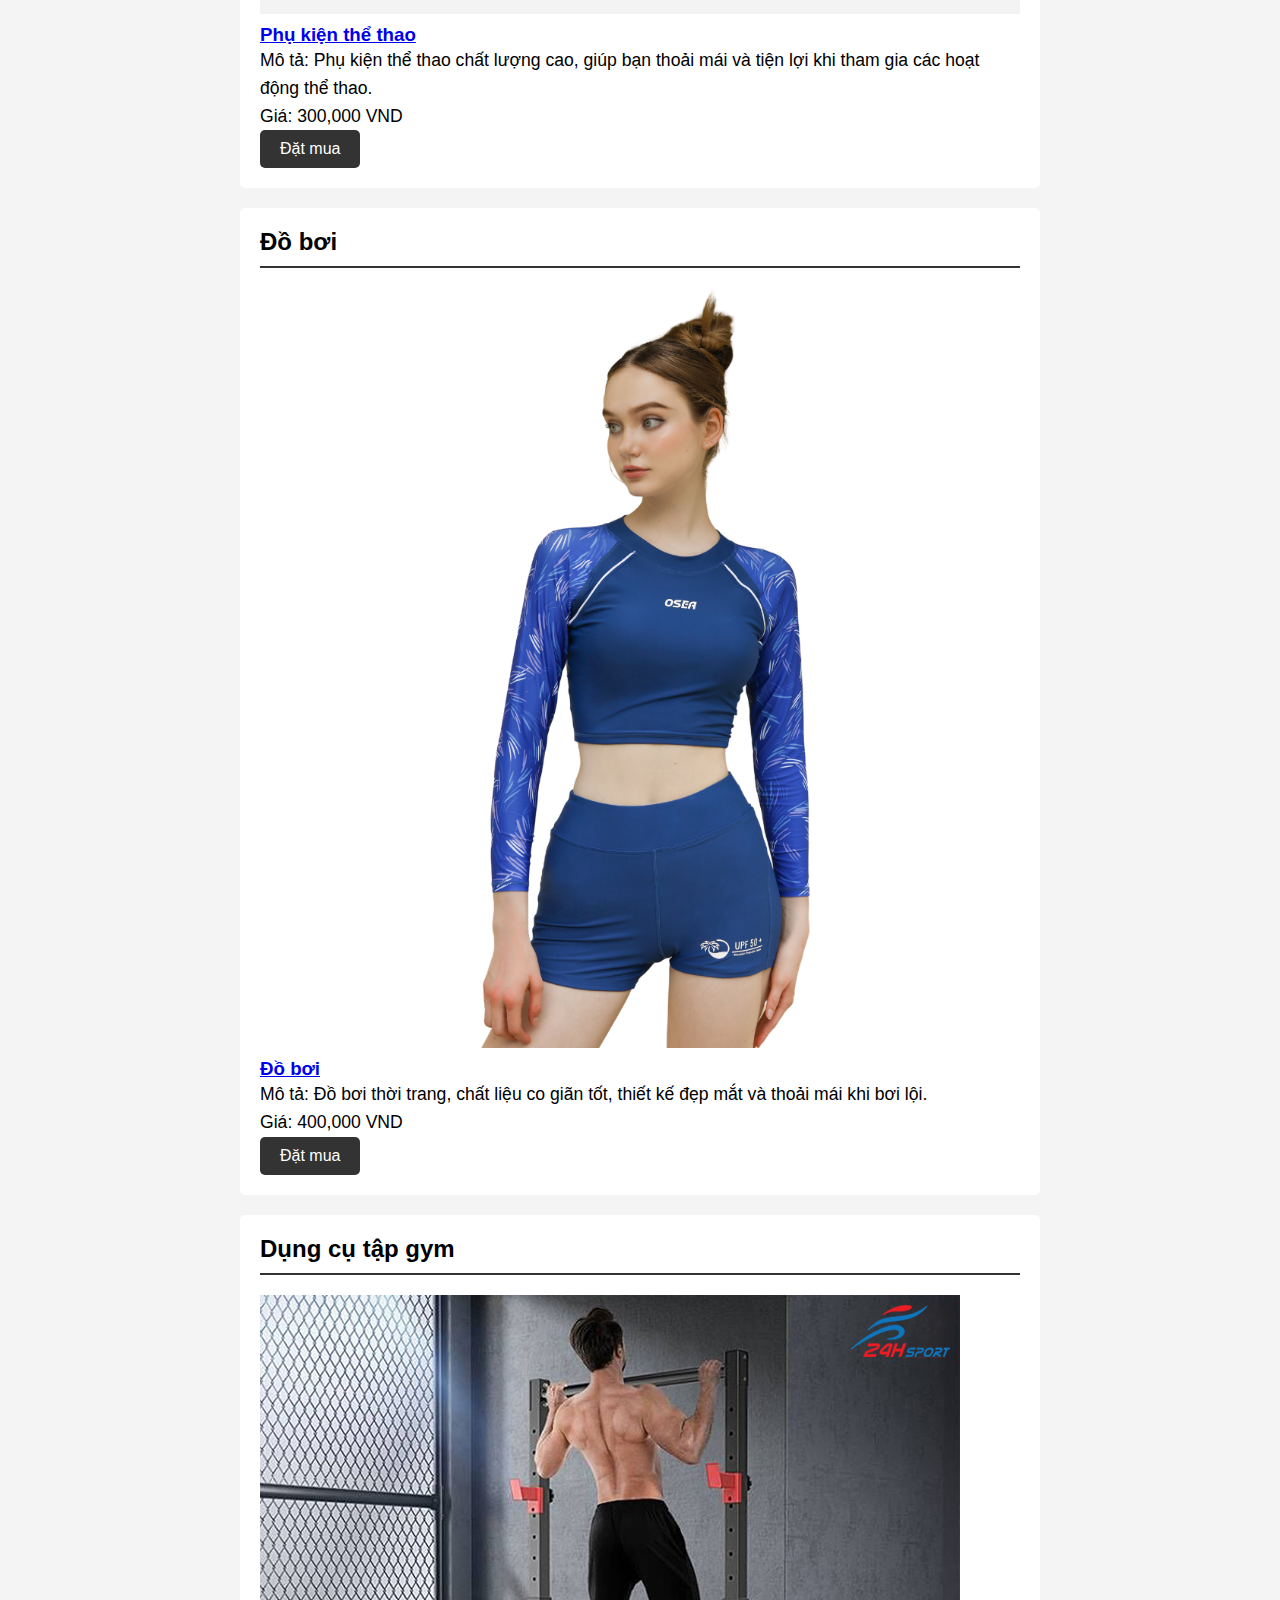
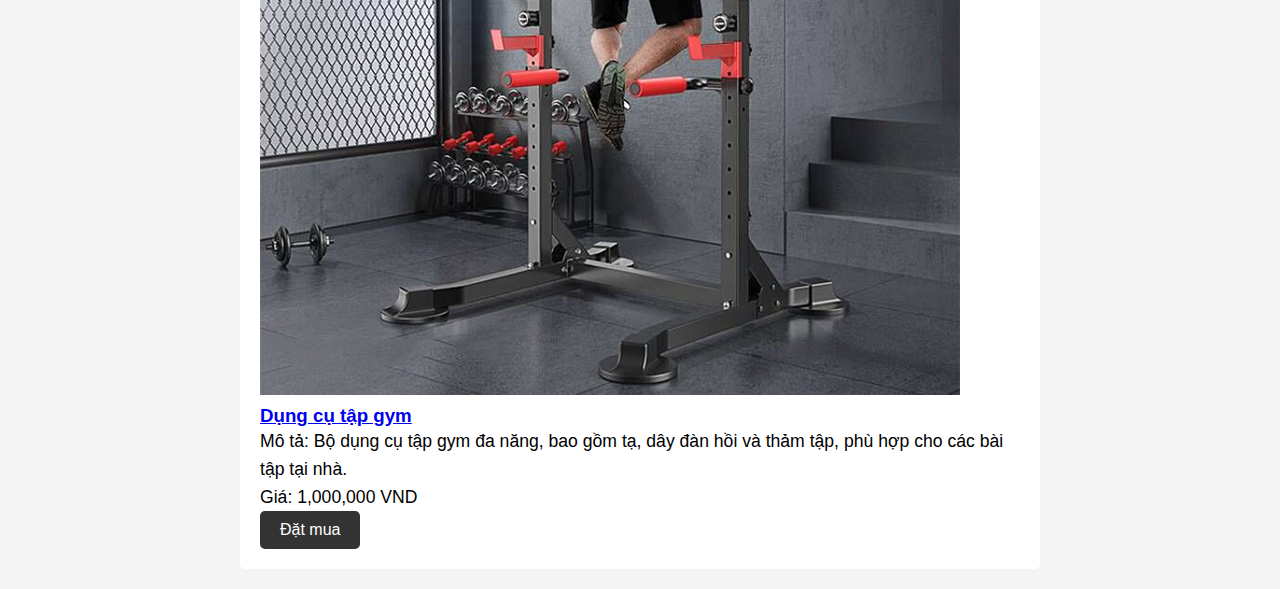
<file: BanDoTheThao/sanpham.html>
<!DOCTYPE html>
<html lang="en">
<head>
    <meta charset="UTF-8">
    <meta name="viewport" content="width=device-width, initial-scale=1.0">
    <title>Sản phẩm - Trang web bán đồ thể thao</title>
    <link rel="stylesheet" href="style.css">
</head>
<body>
    <header>
        <h1>Sản phẩm</h1>
        <nav>
            <ul>
                <li><a href="index.html">Trang chủ</a></li>
                <li><a href="sanpham.html">Sản phẩm</a></li>
                <li><a href="khuyenmai.html">Chương trình khuyến mãi</a></li>
                <li><a href="tintuc.html">Tin tức</a></li>
                <li><a href="lienhe.html">Liên hệ</a></li>
                <li><a href="taikhoan.html">Tài khoản của tôi</a></li>
            </ul>
        </nav>
    </header>

    <section id="san-pham">
        <h2>Sản phẩm</h2>
        <ul>
            <li><a href="#ao-quan-the-thao">Áo quần thể thao</a></li>
            <li><a href="#giay-the-thao">Giày thể thao</a></li>
            <li><a href="#phu-kien-the-thao">Phụ kiện thể thao</a></li>
            <li><a href="#do-boi">Đồ bơi</a></li>
            <li><a href="#dung-cu-tap-gym">Dụng cụ tập gym</a></li>
        </ul>
    </section>

    <section id="ao-quan-the-thao">
        <h2>Áo quần thể thao</h2>
        <div class="product">
            <a href="ao-bong-da-nike.html">
                <img src="hinhanh/AoThunTheThao.webp" alt="Áo quần thể thao">
                <h3>Áo quần thể thao</h3>
            </a>
            <p>Mô tả: Áo quần thể thao thoáng mát, chất liệu thấm hút mồ hôi tốt, phù hợp cho các hoạt động thể thao.</p>
            <p>Giá: 500,000 VND</p>
            <button onclick="location.href='mua-hang.html'">Đặt mua</button>
        </div>
    </section>

    <section id="giay-the-thao">
        <h2>Giày thể thao</h2>
        <div class="product">
            <a href="giay-chay-bo-adidas.html">
                <img src="hinhanh/giaythethaonu.jpg.webp" alt="Giày thể thao">
                <h3>Giày thể thao</h3>
            </a>
            <p>Mô tả: Giày thể thao chuyên dụng, êm ái, đế cao su chống trượt, phù hợp cho các môn thể thao nhẹ nhàng.</p>
            <p>Giá: 700,000 VND</p>
            <button onclick="location.href='mua-hang.html'">Đặt mua</button>
        </div>
    </section>

    <section id="phu-kien-the-thao">
        <h2>Phụ kiện thể thao</h2>
        <div class="product">
            <a href="balo-the-thao.html">
                <img src="hinhanh/balothethao.jpg.webp" alt="Phụ kiện thể thao">
                <h3>Phụ kiện thể thao</h3>
            </a>
            <p>Mô tả: Phụ kiện thể thao chất lượng cao, giúp bạn thoải mái và tiện lợi khi tham gia các hoạt động thể thao.</p>
            <p>Giá: 300,000 VND</p>
            <button onclick="location.href='mua-hang.html'">Đặt mua</button>
        </div>
    </section>

    <section id="do-boi">
        <h2>Đồ bơi</h2>
        <div class="product">
            <a href="ao-boi.html">
                <img src="hinhanh/doboinu.png" alt="Đồ bơi">
                <h3>Đồ bơi</h3>
            </a>
            <p>Mô tả: Đồ bơi thời trang, chất liệu co giãn tốt, thiết kế đẹp mắt và thoải mái khi bơi lội.</p>
            <p>Giá: 400,000 VND</p>
            <button onclick="location.href='mua-hang.html'">Đặt mua</button>
        </div>
    </section>

    <section id="dung-cu-tap-gym">
        <h2>Dụng cụ tập gym</h2>
        <div class="product">
            <a href="dung-cu-tap-gym.html">
                <img src="hinhanh/dungcutapgym.jpg" alt="Dụng cụ tập gym">
                <h3>Dụng cụ tập gym</h3>
            </a>
            <p>Mô tả: Bộ dụng cụ tập gym đa năng, bao gồm tạ, dây đàn hồi và thảm tập, phù hợp cho các bài tập tại nhà.</p>
            <p>Giá: 1,000,000 VND</p>
            <button onclick="location.href='mua-hang.html'">Đặt mua</button>
        </div>
    </section>

    <footer>
        <p>Trang web bán đồ thể thao.</p>
    </footer>
</body>
</html>
</file>
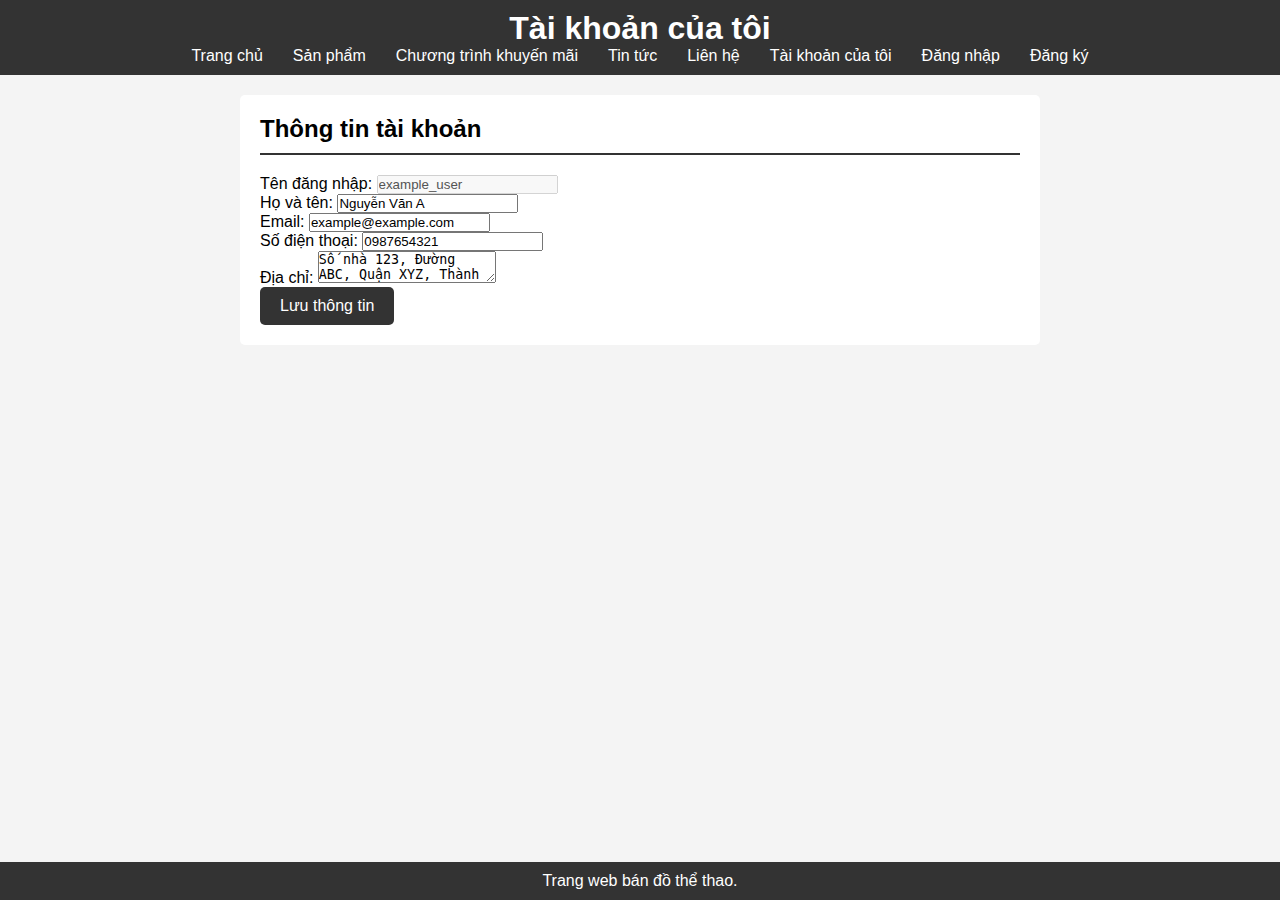
<file: BanDoTheThao/taikhoan.html>
<!DOCTYPE html>
<html lang="en">
<head>
    <meta charset="UTF-8">
    <meta name="viewport" content="width=device-width, initial-scale=1.0">
    <title>Tài khoản của tôi - Trang web bán đồ thể thao</title>
    <link rel="stylesheet" href="style.css">
</head>
<body>
    <header>
        <h1>Tài khoản của tôi</h1>
        <nav>
            <ul>
                <li><a href="index.html">Trang chủ</a></li>
                <li><a href="sanpham.html">Sản phẩm</a></li>
                <li><a href="khuyenmai.html">Chương trình khuyến mãi</a></li>
                <li><a href="tintuc.html">Tin tức</a></li>
                <li><a href="lienhe.html">Liên hệ</a></li>
                <li><a href="taikhoan.html">Tài khoản của tôi</a></li>
                <li><a href="login.html">Đăng nhập</a></li>
                <li><a href="register.html">Đăng ký</a></li>
            </ul>
        </nav>
    </header>

    <section id="thong-tin-tai-khoan">
        <h2>Thông tin tài khoản</h2>
        <form action="#" method="POST">
            <label for="username">Tên đăng nhập:</label>
            <input type="text" id="username" name="username" value="example_user" disabled>
            <br>
            <label for="fullname">Họ và tên:</label>
            <input type="text" id="fullname" name="fullname" value="Nguyễn Văn A">
            <br>
            <label for="email">Email:</label>
            <input type="email" id="email" name="email" value="example@example.com">
            <br>
            <label for="phone">Số điện thoại:</label>
            <input type="tel" id="phone" name="phone" value="0987654321">
            <br>
            <label for="address">Địa chỉ:</label>
            <textarea id="address" name="address">Số nhà 123, Đường ABC, Quận XYZ, Thành phố HCM</textarea>
            <br>
            <button type="submit">Lưu thông tin</button>
        </form>
    </section>

    <footer>
        <p>Trang web bán đồ thể thao.</p>
    </footer>
</body>
</html>
</file>
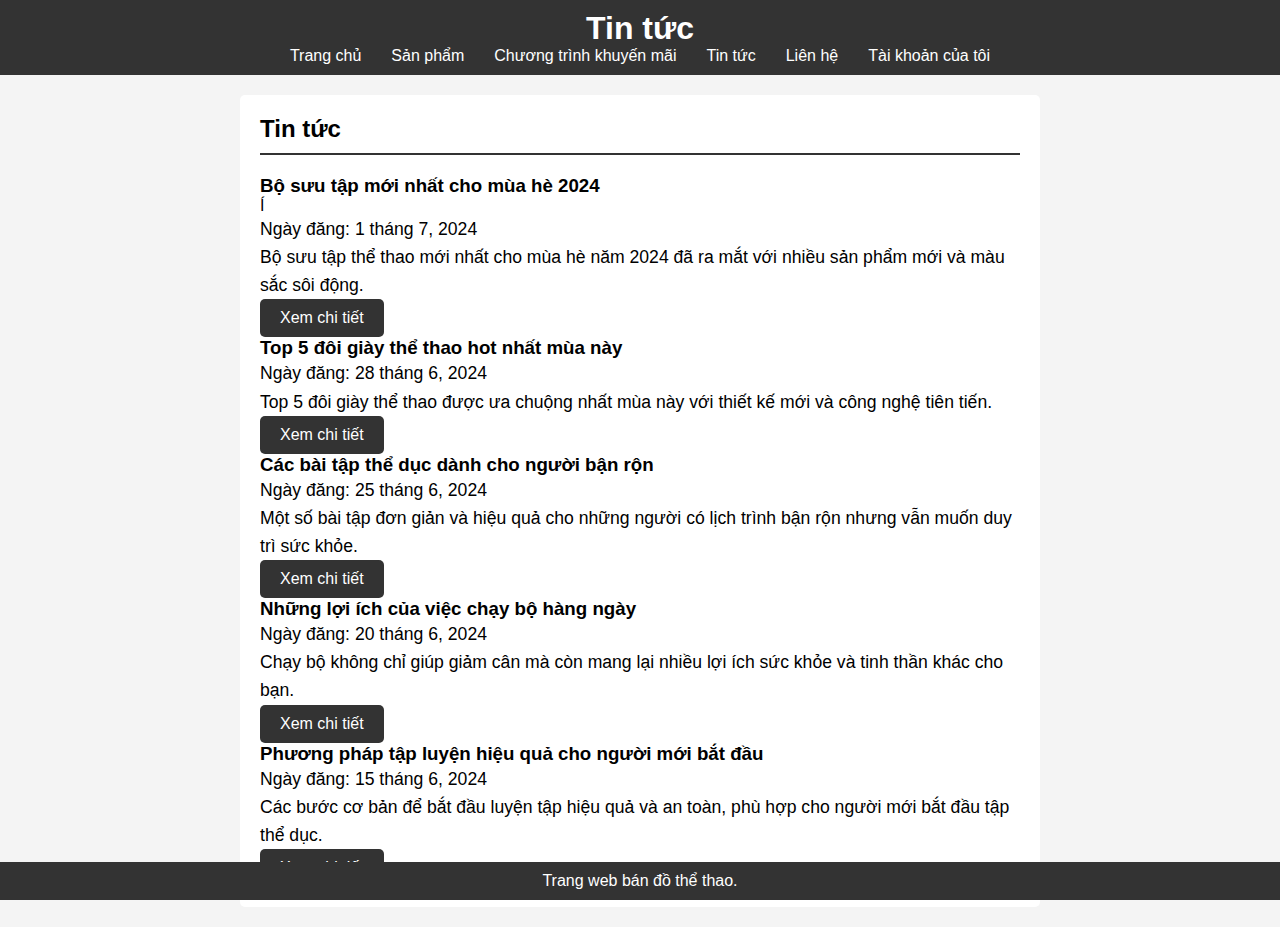
<file: BanDoTheThao/tintuc.html>
<!DOCTYPE html>
<html lang="en">
<head>
    <meta charset="UTF-8">
    <meta name="viewport" content="width=device-width, initial-scale=1.0">
    <title>Tin tức - Trang web bán đồ thể thao</title>
    <link rel="stylesheet" href="style.css">
</head>
<body>
    <header>
        <h1>Tin tức</h1>
        <nav>
            <ul>
                <li><a href="index.html">Trang chủ</a></li>
                <li><a href="sanpham.html">Sản phẩm</a></li>
                <li><a href="khuyenmai.html">Chương trình khuyến mãi</a></li>
                <li><a href="tintuc.html">Tin tức</a></li>
                <li><a href="lienhe.html">Liên hệ</a></li>
                <li><a href="taikhoan.html">Tài khoản của tôi</a></li>
            </ul>
        </nav>
    </header>

    <section id="danh-sach-tin">
        <h2>Tin tức</h2>
        <article>
            <h3>Bộ sưu tập mới nhất cho mùa hè 2024</h3>Í
            <p class="date">Ngày đăng: 1 tháng 7, 2024</p>
            <p>Bộ sưu tập thể thao mới nhất cho mùa hè năm 2024 đã ra mắt với nhiều sản phẩm mới và màu sắc sôi động.</p>
            <button onclick="showNews('bo-suu-tap-moi')">Xem chi tiết</button>
        </article>
        <article>
            <h3>Top 5 đôi giày thể thao hot nhất mùa này</h3>
            <p class="date">Ngày đăng: 28 tháng 6, 2024</p>
            <p>Top 5 đôi giày thể thao được ưa chuộng nhất mùa này với thiết kế mới và công nghệ tiên tiến.</p>
            <button onclick="showNews('top-giay-the-thao')">Xem chi tiết</button>
        </article>
        <article>
            <h3>Các bài tập thể dục dành cho người bận rộn</h3>
            <p class="date">Ngày đăng: 25 tháng 6, 2024</p>
            <p>Một số bài tập đơn giản và hiệu quả cho những người có lịch trình bận rộn nhưng vẫn muốn duy trì sức khỏe.</p>
            <button onclick="showNews('bai-tap-the-duc')">Xem chi tiết</button>
        </article>
        <article>
            <h3>Những lợi ích của việc chạy bộ hàng ngày</h3>
            <p class="date">Ngày đăng: 20 tháng 6, 2024</p>
            <p>Chạy bộ không chỉ giúp giảm cân mà còn mang lại nhiều lợi ích sức khỏe và tinh thần khác cho bạn.</p>
            <button onclick="showNews('loi-ich-chay-bo')">Xem chi tiết</button>
        </article>
        <article>
            <h3>Phương pháp tập luyện hiệu quả cho người mới bắt đầu</h3>
            <p class="date">Ngày đăng: 15 tháng 6, 2024</p>
            <p>Các bước cơ bản để bắt đầu luyện tập hiệu quả và an toàn, phù hợp cho người mới bắt đầu tập thể dục.</p>
            <button onclick="showNews('tap-luyen-hieu-quả')">Xem chi tiết</button>
        </article>
    </section>

    <footer>
        <p>Trang web bán đồ thể thao.</p>
    </footer>

    <script>
        function showNews(newsId) {
            if (newsId === 'bo-suu-tap-moi') {
                alert('Bộ sưu tập mới nhất cho mùa hè 2024 đã ra mắt!');
                // Có thể chuyển hướng đến trang chi tiết bài tin tức 'bo-suu-tap-moi' nếu cần
            } else if (newsId === 'top-giay-the-thao') {
                alert('Top 5 đôi giày thể thao hot nhất mùa này!');
                // Có thể chuyển hướng đến trang chi tiết bài tin tức 'top-giay-the-thao' nếu cần
            } else if (newsId === 'bai-tap-the-duc') {
                alert('Các bài tập thể dục dành cho người bận rộn');
                // Có thể chuyển hướng đến trang chi tiết bài tin tức 'bai-tap-the-duc' nếu cần
            } else if (newsId === 'loi-ich-chay-bo') {
                alert('Những lợi ích của việc chạy bộ hàng ngày');
                // Có thể chuyển hướng đến trang chi tiết bài tin tức 'loi-ich-chay-bo' nếu cần
            } else if (newsId === 'tap-luyen-hieu-quả') {
                alert('Phương pháp tập luyện hiệu quả cho người mới bắt đầu');
                // Có thể chuyển hướng đến trang chi tiết bài tin tức 'tap-luyen-hieu-quả' nếu cần
            }
        }
    </script>
</body>
</html>
</file>
<file: BanDoTheThao/style.css>
* {
    margin: 0;
    padding: 0;
    box-sizing: border-box;
}

body {
    font-family: Arial, sans-serif;
    margin: 0;
    padding: 0;
    background-color: #f4f4f4;
}

header {
    background-color: #333;
    color: #fff;
    padding: 10px 0;
    text-align: center;
}

header h1 {
    margin: 0;
}

nav ul {
    list-style: none;
    padding: 0;
    margin: 0;
    display: flex;
    justify-content: center;
}

nav ul li {
    margin: 0 15px;
}

nav ul li a {
    color: #fff;
    text-decoration: none;
}

section {
    padding: 20px;
    margin: 20px auto;
    background-color: #fff;
    border-radius: 5px;
    max-width: 800px;
}

section h2 {
    border-bottom: 2px solid #333;
    padding-bottom: 10px;
    margin-bottom: 20px;
}

.product img, section img {
    max-width: 100%;
    height: auto;
    display: block;
    margin: 10px 0;
}

.product h4 {
    margin: 10px 0;
    font-size: 1.2em;
}

.product p, section p {
    font-size: 1.1em;
    line-height: 1.6;
}

button {
    padding: 10px 20px;
    background-color: #333;
    color: #fff;
    border: none;
    border-radius: 5px;
    cursor: pointer;
    font-size: 1em;
}

button:hover {
    background-color: #555;
}

footer {
    text-align: center;
    padding: 10px 0;
    background-color: #333;
    color: #fff;
    position: fixed;
    width: 100%;
    bottom: 0;
}
</file>
